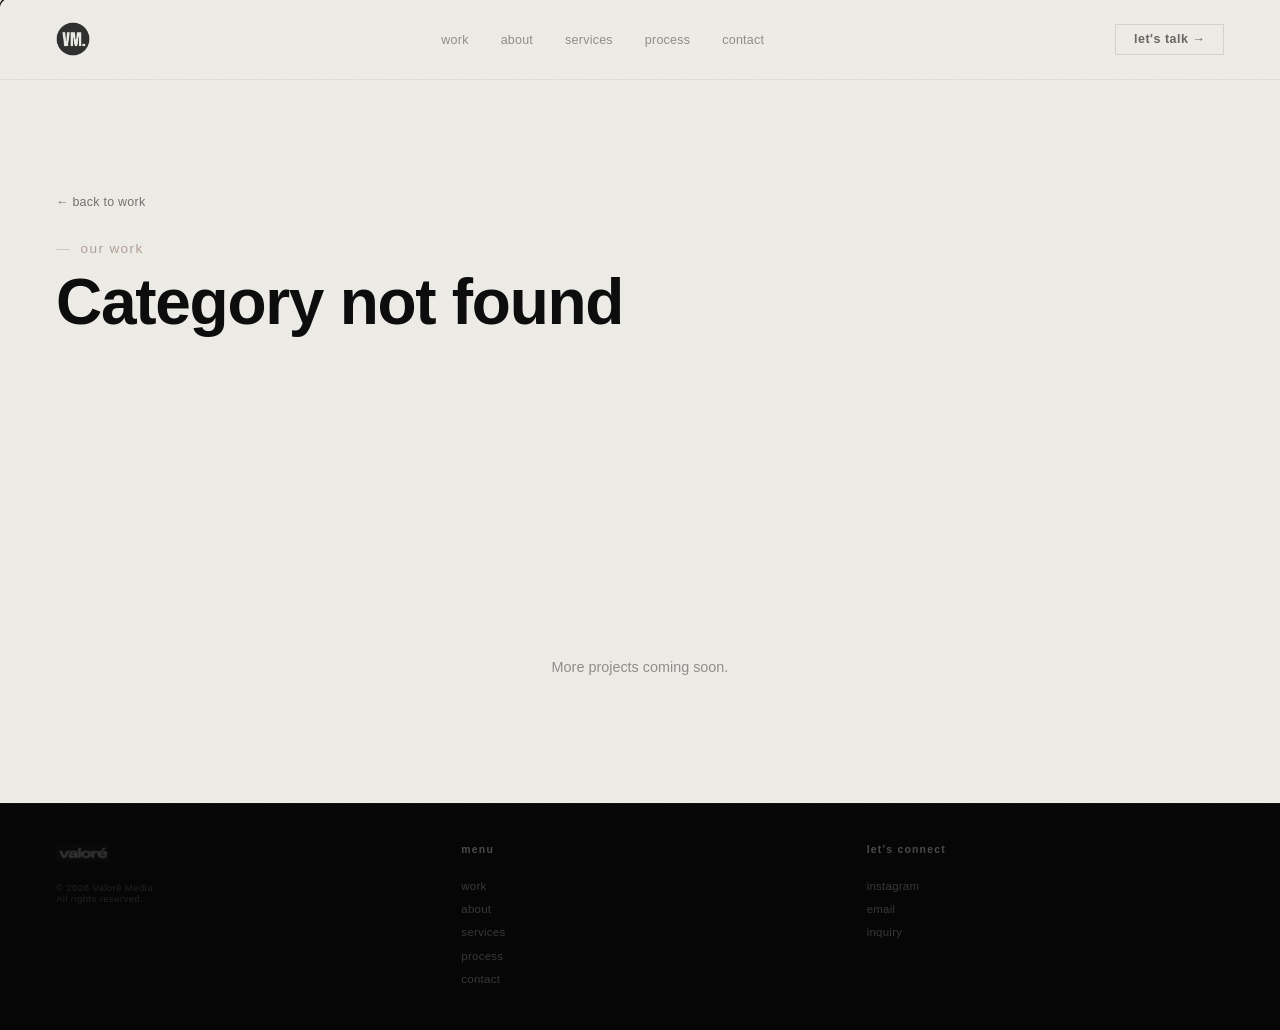
<file: category.html>
<!DOCTYPE html>
<html lang="en">
<head>
<!-- Google Tag Manager -->
<script>(function(w,d,s,l,i){w[l]=w[l]||[];w[l].push({'gtm.start':
new Date().getTime(),event:'gtm.js'});var f=d.getElementsByTagName(s)[0],
j=d.createElement(s),dl=l!='dataLayer'?'&l='+l:'';j.async=true;j.src=
'https://www.googletagmanager.com/gtm.js?id='+i+dl;f.parentNode.insertBefore(j,f);
})(window,document,'script','dataLayer','GTM-N9HH9XMN');</script>
<!-- End Google Tag Manager -->
<meta charset="UTF-8">
<meta name="viewport" content="width=device-width, initial-scale=1.0">
<title>Our Work · Valoré Media</title>
<meta name="description" content="Explore Valoré Media's portfolio by category.">
<link rel="icon" type="image/png" href="images/logo-vm-badge.png">
<link rel="apple-touch-icon" href="images/logo-vm-badge.png">
<link rel="stylesheet" href="css/styles.css">
<style>
  /* ══ CATEGORY PAGE ══ */
  .cat-hero{padding:12rem var(--pad) 4rem;background:var(--pa);}
  .cat-back{display:inline-flex;align-items:center;gap:.5rem;font-size:.78rem;letter-spacing:.02em;color:var(--bk);opacity:.55;text-decoration:none;margin-bottom:2rem;transition:opacity .2s;}
  .cat-back:hover{opacity:1;}
  .cat-eyebrow{font-size:.85rem;letter-spacing:.1em;text-transform:lowercase;color:var(--ta);font-weight:500;margin-bottom:.8rem;display:flex;align-items:center;gap:.6rem;}
  .cat-eyebrow::before{content:'—';opacity:.5;font-weight:300;}
  .cat-title{font-family:var(--P);font-weight:800;font-size:clamp(2.2rem,5vw,4rem);letter-spacing:-.02em;line-height:1.05;margin-bottom:1.2rem;}
  .cat-desc{font-size:.92rem;line-height:1.9;color:rgba(0,0,0,.5);font-weight:300;max-width:38rem;}

  .cat-grid{display:grid;grid-template-columns:repeat(3,1fr);gap:2.5rem 1.8rem;padding:2rem var(--pad) 9rem;}
  .cat-card{display:block;text-decoration:none;color:inherit;}
  .cat-card-img-wrap{position:relative;width:100%;aspect-ratio:4/5;overflow:hidden;background:#e5e0d8;margin-bottom:1rem;cursor:pointer;}
  .cat-card-img-wrap img{width:100%;height:100%;object-fit:cover;display:block;transition:transform .6s cubic-bezier(.16,1,.3,1);}
  .cat-card-img-wrap video{position:absolute;inset:0;width:100%;height:100%;object-fit:cover;opacity:0;transition:opacity .3s ease;}
  .cat-card-img-wrap video.ready{opacity:1;}
  .cat-card:hover .cat-card-img-wrap img{transform:scale(1.04);}
  .cat-card-play{position:absolute;top:50%;left:50%;transform:translate(-50%,-50%);width:42px;height:42px;
    border-radius:50%;background:rgba(13,13,13,.42);backdrop-filter:blur(3px);
    display:flex;align-items:center;justify-content:center;opacity:.88;
    transition:opacity .3s ease,transform .3s ease;pointer-events:none;z-index:2;}
  .cat-card-play svg{width:13px;height:13px;fill:rgba(237,235,230,.92);margin-left:2px;}
  .cat-card-img-wrap:hover .cat-card-play{transform:translate(-50%,-50%) scale(1.08);opacity:0;}
  .cat-card-type{font-size:.68rem;letter-spacing:.08em;text-transform:uppercase;color:var(--ta);font-weight:600;margin-bottom:.4rem;}
  .cat-card-title{font-family:var(--P);font-weight:700;font-size:1.05rem;letter-spacing:-.01em;margin-bottom:.4rem;}
  .cat-card-desc{font-size:.82rem;line-height:1.6;color:rgba(0,0,0,.5);font-weight:300;}

  .cat-empty{padding:4rem var(--pad) 8rem;text-align:center;color:rgba(0,0,0,.4);font-size:.9rem;}

  @media(max-width:1024px){ .cat-grid{grid-template-columns:repeat(2,1fr);} }
  @media(max-width:600px){
    .cat-hero{padding:9rem var(--pad) 3rem;}
    .cat-grid{grid-template-columns:1fr;gap:2.2rem;padding:1rem var(--pad) 6rem;}
  }
</style>
</head>
<body>
<!-- Google Tag Manager (noscript) -->
<noscript><iframe src="https://www.googletagmanager.com/ns.html?id=GTM-N9HH9XMN"
height="0" width="0" style="display:none;visibility:hidden"></iframe></noscript>
<!-- End Google Tag Manager (noscript) -->

<div id="cr"><span class="star">✧</span><img class="crlogo crlogo-dark" src="images/logo-vm-badge.png" alt=""><img class="crlogo crlogo-light" src="images/logo-vm-badge.png" alt=""></div>

<!-- ══ NAV ══ -->
<nav id="nav" class="vis scrolled">
  <a href="index.html" style="position:relative;display:block;"><img class="nl nl-vm nl-dark" src="images/logo-vm-badge.png" alt="valoré media"><img class="nl nl-vm nl-light" src="images/logo-vm-badge.png" alt="" aria-hidden="true"></a>
  <ul class="nls">
    <li><a href="index.html#work-a">work</a></li>
    <li><a href="index.html#about-a">about</a></li>
    <li><a href="index.html#svcs-a">services</a></li>
    <li><a href="index.html#proc-a">process</a></li>
    <li><a href="index.html#ct-a">contact</a></li>
  </ul>
  <a href="index.html#ct-a" class="nc">let's talk →</a>
  <button class="nav-burger" id="navBurger" onclick="toggleMobileNav()" aria-label="menu" aria-expanded="false">
    <span></span><span></span><span></span>
  </button>
</nav>
<div class="mobile-nav-panel" id="mobileNavPanel">
  <a href="index.html#work-a" onclick="closeMobileNav()">work</a>
  <a href="index.html#about-a" onclick="closeMobileNav()">about</a>
  <a href="index.html#svcs-a" onclick="closeMobileNav()">services</a>
  <a href="index.html#proc-a" onclick="closeMobileNav()">process</a>
  <a href="index.html#ct-a" onclick="closeMobileNav()">contact</a>
</div>
<script>
  function toggleMobileNav(){
    var panel = document.getElementById('mobileNavPanel');
    var btn = document.getElementById('navBurger');
    var isOpen = panel.classList.toggle('open');
    btn.classList.toggle('open', isOpen);
    btn.setAttribute('aria-expanded', isOpen ? 'true' : 'false');
  }
  function closeMobileNav(){
    document.getElementById('mobileNavPanel').classList.remove('open');
    document.getElementById('navBurger').classList.remove('open');
    document.getElementById('navBurger').setAttribute('aria-expanded','false');
  }
</script>

<!-- ══ CATEGORY HERO ══ -->
<div class="cat-hero">
  <a href="index.html#work-a" class="cat-back">← back to work</a>
  <p class="cat-eyebrow" id="catEyebrow">our work</p>
  <h1 class="cat-title" id="catTitle">Loading…</h1>
  <p class="cat-desc" id="catDesc"></p>
</div>

<!-- ══ PROJECT GRID ══ -->
<div class="cat-grid" id="catGrid"></div>
<div class="cat-empty" id="catEmpty" style="display:none;">More projects coming soon.</div>

<footer>
  <div><img class="ft-logo" src="images/image-01-5f636089.png" alt="valoré media"><p class="ft-copy">© 2026 Valoré Media<br>All rights reserved.</p></div>
  <div><p class="ft-col-title">menu</p><ul class="ft-col-links"><li><a href="index.html#work-a">work</a></li><li><a href="index.html#about-a">about</a></li><li><a href="index.html#svcs-a">services</a></li><li><a href="index.html#proc-a">process</a></li><li><a href="index.html#ct-a">contact</a></li></ul></div>
  <div><p class="ft-col-title">let's connect</p><ul class="ft-col-links"><li><a href="https://instagram.com/valeorduy" target="_blank">instagram</a></li><li><a href="mailto:valoremediaco@gmail.com">email</a></li><li><a href="index.html#ct-a">inquiry</a></li></ul></div>
</footer>

<script src="js/cursor.js"></script>
<script src="js/work-data.js"></script>
<script>
(function(){
  var params = new URLSearchParams(window.location.search);
  var catSlug = params.get('cat');
  var cat = getCategory(catSlug);

  if(!cat){
    document.getElementById('catTitle').textContent = 'Category not found';
    document.getElementById('catDesc').textContent = '';
    document.getElementById('catEmpty').style.display = 'block';
    return;
  }

  document.title = cat.name + ' · Valoré Media';
  document.getElementById('catTitle').textContent = cat.name;
  document.getElementById('catDesc').textContent = cat.description;

  var projects = getProjectsByCategory(catSlug);
  var grid = document.getElementById('catGrid');

  if(projects.length === 0){
    document.getElementById('catEmpty').style.display = 'block';
  } else {
    projects.forEach(function(p){
      var a = document.createElement('a');
      a.className = 'cat-card';
      a.href = 'project.html?id=' + encodeURIComponent(p.slug);
      a.innerHTML =
        '<div class="cat-card-img-wrap">' +
          (p.coverImage ? '<img src="' + p.coverImage + '" alt="' + p.title + '" loading="lazy" decoding="async">' : '') +
          (p.heroVideo ? '<video class="cat-card-vid" muted loop playsinline preload="metadata" src="' + (p.previewVideo || p.heroVideo) + '"></video><span class="cat-card-play" aria-hidden="true"><svg viewBox="0 0 24 24"><polygon points="9,7 9,17 17,12"/></svg></span>' : '') +
        '</div>' +
        '<p class="cat-card-type">' + p.type + '</p>' +
        '<h3 class="cat-card-title">' + p.title + '</h3>' +
        '<p class="cat-card-desc">' + p.description + '</p>';
      grid.appendChild(a);
    });
  }

  /* ── show a real video frame at rest, hover adds motion + sound ── */
  var noHover = window.matchMedia && window.matchMedia('(hover: none)').matches;

  // Only auto-grab a resting frame from the video when the project has no
  // explicit cover image — otherwise that auto-grabbed frame would just
  // silently replace the chosen cover the moment it's ready, which is
  // exactly the bug that made custom cover images seem to never "stick."
  grid.querySelectorAll('.cat-card-vid').forEach(function(vid){
    var wrap = vid.closest('.cat-card-img-wrap');
    var hasCover = !!wrap.querySelector('img');
    if(hasCover) return;
    vid.addEventListener('loadedmetadata', function(){
      try { vid.currentTime = Math.min(0.15, (vid.duration || 1) / 4); } catch(e){}
    }, { once: true });
    vid.addEventListener('seeked', function(){
      vid.classList.add('ready');
    }, { once: true });
  });

  function playPreview(vid){
    vid.currentTime = 0;
    vid.muted = false;
    vid.classList.add('ready');
    vid.play().catch(function(){
      vid.muted = true;
      vid.play().catch(function(){});
    });
  }
  function stopPreview(wrap, vid){
    vid.pause(); vid.muted = true;
    var hasCover = !!wrap.querySelector('img');
    if(hasCover){
      // return to showing the static cover image, not an arbitrary video frame
      vid.classList.remove('ready');
      vid.currentTime = 0;
    } else {
      try { vid.currentTime = Math.min(0.15, (vid.duration || 1) / 4); } catch(e){}
    }
  }
  if(!noHover){
    grid.addEventListener('mouseover', function(e){
      var wrap = e.target.closest && e.target.closest('.cat-card-img-wrap');
      if(!wrap || wrap._hoverTimer) return;
      var vid = wrap.querySelector('video');
      if(!vid) return;
      wrap._hoverTimer = setTimeout(function(){ wrap._hoverTimer=null; playPreview(vid); }, 120);
    }, {capture:true, passive:true});
    grid.addEventListener('mouseout', function(e){
      var wrap = e.target.closest && e.target.closest('.cat-card-img-wrap');
      if(!wrap) return;
      if(e.relatedTarget && wrap.contains(e.relatedTarget)) return;
      clearTimeout(wrap._hoverTimer); wrap._hoverTimer=null;
      var vid = wrap.querySelector('video');
      if(vid) stopPreview(wrap, vid);
    }, {capture:true, passive:true});
  }
  // Touch devices: no hover preview — tapping the card just navigates
  // straight to project.html, where the hero video autoplays (muted)
  // with a sound-toggle button. No special handling needed here.
})();
</script>
</body>
</html>
</file>
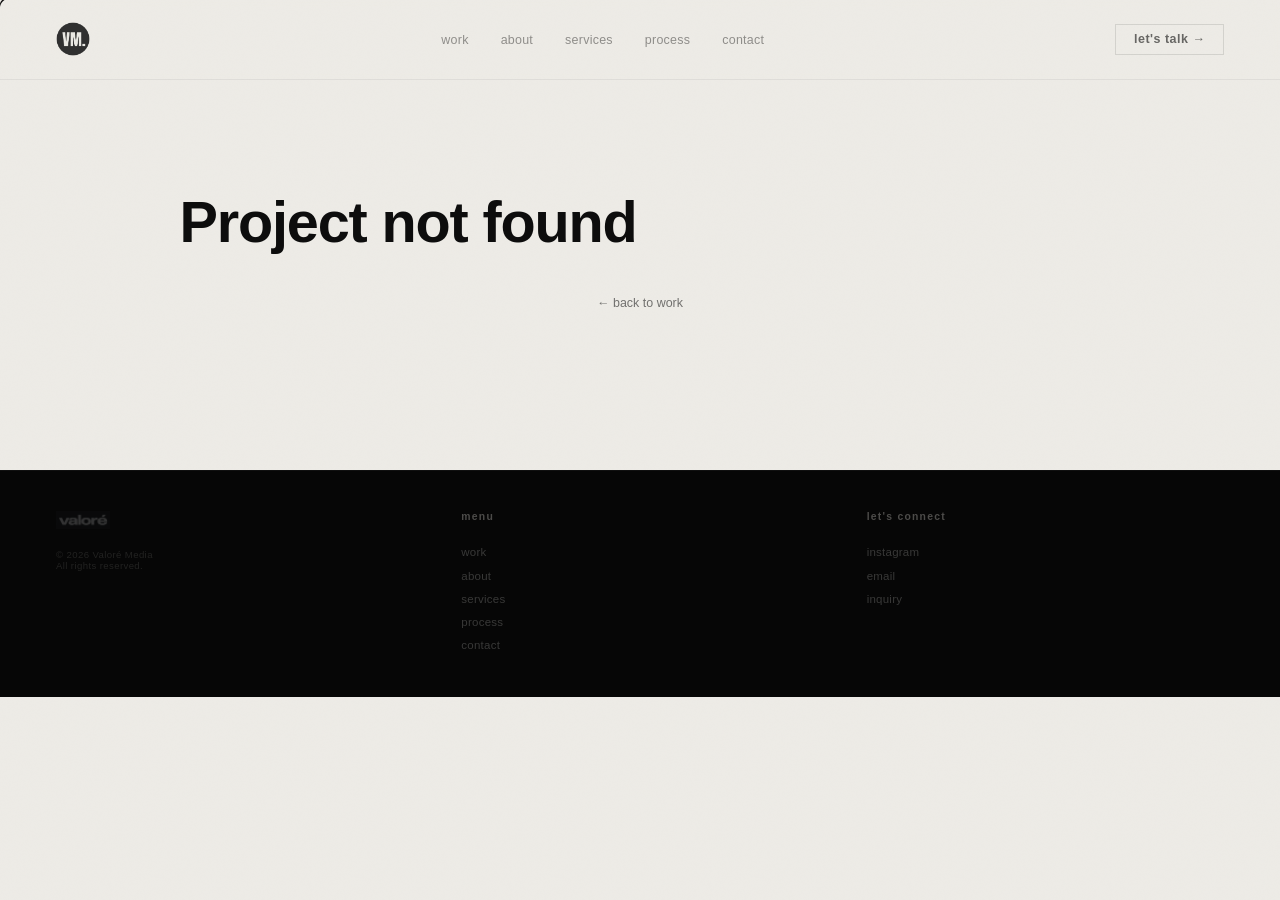
<file: project.html>
<!DOCTYPE html>
<html lang="en">
<head>
<!-- Google Tag Manager -->
<script>(function(w,d,s,l,i){w[l]=w[l]||[];w[l].push({'gtm.start':
new Date().getTime(),event:'gtm.js'});var f=d.getElementsByTagName(s)[0],
j=d.createElement(s),dl=l!='dataLayer'?'&l='+l:'';j.async=true;j.src=
'https://www.googletagmanager.com/gtm.js?id='+i+dl;f.parentNode.insertBefore(j,f);
})(window,document,'script','dataLayer','GTM-N9HH9XMN');</script>
<!-- End Google Tag Manager -->
<meta charset="UTF-8">
<meta name="viewport" content="width=device-width, initial-scale=1.0">
<title>Project · Valoré Media</title>
<link rel="icon" type="image/png" href="images/logo-vm-badge.png">
<link rel="apple-touch-icon" href="images/logo-vm-badge.png">
<link rel="stylesheet" href="css/styles.css">
<style>
  /* ══ PROJECT PAGE ══ */
  .proj-hero{padding:11rem var(--pad) 2.5rem;background:var(--pa);}
  .proj-back{display:inline-flex;align-items:center;gap:.5rem;font-size:.78rem;color:var(--bk);opacity:.55;text-decoration:none;margin-bottom:2rem;transition:opacity .2s;}
  .proj-back:hover{opacity:1;}
  .proj-type{font-size:.68rem;letter-spacing:.1em;text-transform:uppercase;color:var(--ta);font-weight:600;margin-bottom:.9rem;}
  .proj-title{font-family:var(--P);font-weight:800;font-size:clamp(2rem,4.5vw,3.6rem);letter-spacing:-.02em;line-height:1.05;margin-bottom:1.2rem;max-width:44rem;}
  .proj-desc{font-size:.95rem;line-height:1.85;color:rgba(0,0,0,.55);font-weight:300;max-width:36rem;}
  .proj-desc a{color:var(--bk);text-decoration:underline;text-underline-offset:2px;opacity:.85;transition:opacity .2s;}
  .proj-desc a:hover{opacity:1;}
  .proj-result{font-family:var(--CG);font-style:italic;font-weight:500;font-size:1.2rem;line-height:1.5;color:var(--bk);opacity:.8;margin-top:1.3rem;max-width:36rem;}
  .proj-result:empty{display:none;}

  .proj-services{padding:0 var(--pad) 3rem;display:flex;flex-wrap:wrap;gap:.6rem;}
  .proj-service-pill{font-size:.72rem;letter-spacing:.03em;color:var(--bk);border:1px solid rgba(0,0,0,.15);padding:.45rem 1rem;border-radius:2px;opacity:.75;}

  .proj-hero-wrap{width:100%;padding:5rem var(--pad) 1.5rem;background:var(--du);}
  .proj-reel-row{display:flex;gap:2rem;overflow-x:auto;padding:0 var(--pad) .5rem;scroll-snap-type:x proximity;
    justify-content:center;-webkit-overflow-scrolling:touch;}
  .proj-reel-row::-webkit-scrollbar{height:6px;}
  .proj-reel-row::-webkit-scrollbar-thumb{background:rgba(0,0,0,.15);border-radius:3px;}
  .proj-phone-item{flex-shrink:0;scroll-snap-align:center;display:flex;flex-direction:column;align-items:center;}
  .proj-phone-label{font-size:.65rem;letter-spacing:.08em;color:rgba(0,0,0,.4);margin-bottom:.8rem;text-align:center;}
  .proj-phone-credit{font-size:.5rem;letter-spacing:.04em;color:rgba(0,0,0,.28);font-style:italic;margin-top:.6rem;text-align:center;}
  .proj-phone{width:260px;max-width:70vw;background:#0a0a0a;border-radius:44px;padding:14px;
    box-shadow:0 40px 100px rgba(0,0,0,.28),0 0 0 1px rgba(0,0,0,.08);flex-shrink:0;}
  .proj-phone-notch{width:90px;height:22px;background:#0a0a0a;border-radius:0 0 16px 16px;margin:0 auto 9px;}
  .proj-hero-media{border-radius:32px;overflow:hidden;position:relative;aspect-ratio:9/16;background:#111;}
  .proj-hero-media video,.proj-hero-media img{position:absolute;inset:0;width:100%;height:100%;object-fit:contain;background:#111;}
  .proj-hero-media video{opacity:0;transition:opacity .4s ease;}
  .proj-hero-media video[poster]{opacity:1;}
  .proj-hero-media video.ready{opacity:1;}
  .proj-sound-btn{position:absolute;bottom:1rem;right:1rem;z-index:5;width:38px;height:38px;border-radius:50%;
    background:rgba(13,13,13,.55);backdrop-filter:blur(6px);border:1px solid rgba(255,255,255,.25);
    display:flex;align-items:center;justify-content:center;cursor:pointer;transition:background .2s;}
  .proj-sound-btn:hover{background:rgba(13,13,13,.8);}
  .proj-sound-btn svg{width:16px;height:16px;fill:none;stroke:#fff;stroke-width:1.6;}
  .proj-play-icon{position:absolute;top:50%;left:50%;transform:translate(-50%,-50%);z-index:4;
    width:56px;height:56px;border-radius:50%;background:rgba(13,13,13,.55);backdrop-filter:blur(6px);
    display:flex;align-items:center;justify-content:center;pointer-events:none;}
  .proj-play-icon svg{width:20px;height:20px;fill:#fff;margin-left:3px;}
  .proj-credit{text-align:left;padding:1rem var(--pad) 4rem;margin:0;font-size:.5rem;letter-spacing:.04em;color:rgba(0,0,0,.28);font-style:italic;}
  .proj-credit:empty{display:none;}

  .proj-gallery{padding:0 var(--pad) 1rem;display:grid;grid-template-columns:repeat(2,1fr);gap:1.5rem;}
  .proj-gallery.masonry{display:block;column-count:2;column-gap:1.5rem;}
  .proj-gallery.masonry .proj-gallery-item{break-inside:avoid;-webkit-column-break-inside:avoid;margin-bottom:1.5rem;}
  .proj-gallery-label{padding:0 var(--pad);margin:0 0 1.2rem;font-size:.65rem;letter-spacing:.08em;color:rgba(0,0,0,.4);line-height:1.8;}
  .proj-gallery-label:empty{display:none;}
  .proj-gallery img{width:100%;display:block;height:auto;background:#e5e0d8;}
  .proj-image-caption{font-size:.55rem;letter-spacing:.03em;color:rgba(0,0,0,.4);font-style:italic;margin-top:.5rem;line-height:1.5;}
  .proj-gallery-credit{padding:0 var(--pad) 4rem;margin:0;text-align:left;font-size:.5rem;letter-spacing:.04em;color:rgba(0,0,0,.28);font-style:italic;}
  .proj-gallery-credit:empty{display:none;}

  .proj-nav{border-top:1px solid rgba(0,0,0,.08);padding:2.5rem var(--pad);display:flex;justify-content:space-between;align-items:center;gap:1.5rem;flex-wrap:wrap;}
  .proj-nav-link{font-size:.85rem;color:var(--bk);text-decoration:none;opacity:.6;transition:opacity .2s;display:flex;flex-direction:column;gap:.3rem;}
  .proj-nav-link:hover{opacity:1;}
  .proj-nav-label{font-size:.65rem;letter-spacing:.08em;text-transform:uppercase;color:var(--ta);}
  .proj-nav-cat{font-size:.78rem;opacity:.55;text-decoration:none;color:var(--bk);}

  .proj-empty{padding:12rem var(--pad) 8rem;text-align:center;}

  @media(max-width:768px){
    .proj-hero{padding:8.5rem var(--pad) 2rem;}
    .proj-reel-row{justify-content:flex-start;gap:1.2rem;}
    .proj-phone{width:220px;}
    .proj-gallery{grid-template-columns:1fr;padding:0 var(--pad) 3rem;}
    .proj-gallery.masonry{column-count:1;}
    .proj-nav{flex-direction:column;align-items:flex-start;}
  }
</style>
</head>
<body>
<!-- Google Tag Manager (noscript) -->
<noscript><iframe src="https://www.googletagmanager.com/ns.html?id=GTM-N9HH9XMN"
height="0" width="0" style="display:none;visibility:hidden"></iframe></noscript>
<!-- End Google Tag Manager (noscript) -->

<div id="cr"><span class="star">✧</span><img class="crlogo crlogo-dark" src="images/logo-vm-badge.png" alt=""><img class="crlogo crlogo-light" src="images/logo-vm-badge.png" alt=""></div>

<!-- ══ NAV ══ -->
<nav id="nav" class="vis scrolled">
  <a href="index.html" style="position:relative;display:block;"><img class="nl nl-vm nl-dark" src="images/logo-vm-badge.png" alt="valoré media"><img class="nl nl-vm nl-light" src="images/logo-vm-badge.png" alt="" aria-hidden="true"></a>
  <ul class="nls">
    <li><a href="index.html#work-a">work</a></li>
    <li><a href="index.html#about-a">about</a></li>
    <li><a href="index.html#svcs-a">services</a></li>
    <li><a href="index.html#proc-a">process</a></li>
    <li><a href="index.html#ct-a">contact</a></li>
  </ul>
  <a href="index.html#ct-a" class="nc">let's talk →</a>
  <button class="nav-burger" id="navBurger" onclick="toggleMobileNav()" aria-label="menu" aria-expanded="false">
    <span></span><span></span><span></span>
  </button>
</nav>
<div class="mobile-nav-panel" id="mobileNavPanel">
  <a href="index.html#work-a" onclick="closeMobileNav()">work</a>
  <a href="index.html#about-a" onclick="closeMobileNav()">about</a>
  <a href="index.html#svcs-a" onclick="closeMobileNav()">services</a>
  <a href="index.html#proc-a" onclick="closeMobileNav()">process</a>
  <a href="index.html#ct-a" onclick="closeMobileNav()">contact</a>
</div>
<script>
  function toggleMobileNav(){
    var panel = document.getElementById('mobileNavPanel');
    var btn = document.getElementById('navBurger');
    var isOpen = panel.classList.toggle('open');
    btn.classList.toggle('open', isOpen);
    btn.setAttribute('aria-expanded', isOpen ? 'true' : 'false');
  }
  function closeMobileNav(){
    document.getElementById('mobileNavPanel').classList.remove('open');
    document.getElementById('navBurger').classList.remove('open');
    document.getElementById('navBurger').setAttribute('aria-expanded','false');
  }
</script>

<div id="projRoot">
  <!-- ══ PROJECT HERO TEXT ══ -->
  <div class="proj-hero">
    <a href="index.html#work-a" class="proj-back" id="backToCat">← back to work</a>
    <p class="proj-type" id="projType"></p>
    <h1 class="proj-title" id="projTitle">Loading…</h1>
    <p class="proj-desc" id="projDesc"></p>
    <p class="proj-result" id="projResult"></p>
  </div>

  <!-- ══ SERVICES ══ -->
  <div class="proj-services" id="projServices"></div>

  <!-- ══ HERO MEDIA (row of phones, one per video — lazy: only loads once opened) ══ -->
  <div class="proj-hero-wrap">
    <div class="proj-reel-row" id="projReelRow"></div>
  </div>
  <p class="proj-credit" id="reelCredit"></p>

  <!-- ══ GALLERY ══ -->
  <p class="proj-gallery-label" id="galleryLabel"></p>
  <div class="proj-gallery" id="projGallery"></div>
  <p class="proj-gallery-credit" id="galleryCredit"></p>

  <!-- ══ PREV / NEXT / BACK ══ -->
  <div class="proj-nav" id="projNav"></div>
</div>

<footer>
  <div><img class="ft-logo" src="images/image-01-5f636089.png" alt="valoré media"><p class="ft-copy">© 2026 Valoré Media<br>All rights reserved.</p></div>
  <div><p class="ft-col-title">menu</p><ul class="ft-col-links"><li><a href="index.html#work-a">work</a></li><li><a href="index.html#about-a">about</a></li><li><a href="index.html#svcs-a">services</a></li><li><a href="index.html#proc-a">process</a></li><li><a href="index.html#ct-a">contact</a></li></ul></div>
  <div><p class="ft-col-title">let's connect</p><ul class="ft-col-links"><li><a href="https://instagram.com/valeorduy" target="_blank">instagram</a></li><li><a href="mailto:valoremediaco@gmail.com">email</a></li><li><a href="index.html#ct-a">inquiry</a></li></ul></div>
</footer>

<script src="js/cursor.js"></script>
<script src="js/work-data.js"></script>
<script>
(function(){
  var params = new URLSearchParams(window.location.search);
  var slug = params.get('id');
  var project = getProject(slug);
  var root = document.getElementById('projRoot');

  if(!project){
    root.innerHTML = '<div class="proj-empty"><h1 class="proj-title">Project not found</h1><a href="index.html#work-a" class="proj-back" style="margin-top:1.5rem;display:inline-flex;">← back to work</a></div>';
    return;
  }

  var cat = getCategory(project.category);
  document.title = project.title + ' · Valoré Media';
  document.getElementById('projType').textContent = project.type;
  document.getElementById('projTitle').textContent = project.title;
  var descHtml = project.description.replace(/@(\w+)/g, function(match, handle){
    return '<a href="https://www.instagram.com/' + handle + '/" target="_blank" rel="noopener">@' + handle + '</a>';
  });
  document.getElementById('projDesc').innerHTML = descHtml;
  var resultEl = document.getElementById('projResult');
  if(project.result){ resultEl.textContent = project.result; }
  document.getElementById('backToCat').href = 'category.html?cat=' + encodeURIComponent(project.category);
  document.getElementById('backToCat').textContent = '← back to ' + (cat ? cat.name : 'work');

  // services — only render ones present on this project
  var svcWrap = document.getElementById('projServices');
  (project.services || []).forEach(function(s){
    var span = document.createElement('span');
    span.className = 'proj-service-pill';
    span.textContent = s;
    svcWrap.appendChild(span);
  });

  // Every vertical video for this project (hero video first, then any
  // supporting videos) gets its own phone frame, shown side by side in a
  // horizontally scrollable row — no clicking through required to see them all.
  var reels = [];
  if(project.heroVideo) reels.push({ src: project.heroVideo, poster: project.noVideoCover ? '' : (project.coverImage || '') });
  (project.supportingVideos || []).forEach(function(src){ reels.push({ src: src, poster: '' }); });

  var rowWrap = document.getElementById('projReelRow');

  function buildPhone(reel, index){
    var item = document.createElement('div');
    item.className = 'proj-phone-item';
    var labelText = (project.videoLabels && project.videoLabels[index]) || 'reel';
    var videoCredit = project.videoCredits && project.videoCredits[index];
    item.innerHTML =
      '<p class="proj-phone-label">' + labelText + '</p>' +
      '<div class="proj-phone">' +
        '<div class="proj-phone-notch"></div>' +
        '<div class="proj-hero-media">' +
          '<video muted loop playsinline preload="metadata"' +
            (reel.poster ? ' poster="' + reel.poster + '"' : '') +
            ' src="' + reel.src + '"></video>' +
          '<div class="proj-sound-btn" role="button" aria-label="toggle sound">' +
            '<svg class="sound-icon-on" viewBox="0 0 24 24" style="display:none;"><path d="M4 9v6h4l5 5V4L8 9H4z"/><path d="M16 8a5 5 0 010 8"/><path d="M18.5 5.5a9 9 0 010 13"/></svg>' +
            '<svg class="sound-icon-off" viewBox="0 0 24 24"><path d="M4 9v6h4l5 5V4L8 9H4z"/><line x1="16" y1="9" x2="21" y2="14"/><line x1="21" y1="9" x2="16" y2="14"/></svg>' +
          '</div>' +
          (reel.poster ? '<span class="proj-play-icon" aria-hidden="true"><svg viewBox="0 0 24 24"><polygon points="9,7 9,17 17,12"/></svg></span>' : '') +
        '</div>' +
      '</div>' +
      (videoCredit ? '<p class="proj-phone-credit">photographer: ' + videoCredit + '</p>' : '');

    var vid = item.querySelector('video');
    var soundBtn = item.querySelector('.proj-sound-btn');
    var playIcon = item.querySelector('.proj-play-icon');
    var iconOn = item.querySelector('.sound-icon-on');
    var iconOff = item.querySelector('.sound-icon-off');

    function syncIcons(){
      iconOn.style.display = vid.muted ? 'none' : 'block';
      iconOff.style.display = vid.muted ? 'block' : 'none';
    }
    syncIcons();

    if(reel.poster){
      // An explicit cover image was chosen for this phone — respect it.
      // Don't auto-seek or autoplay over it; only play once the person
      // actually clicks/taps, which is what makes a "cover" meaningful.
      vid.addEventListener('playing', function(){ vid.classList.add('ready'); });
      var media = item.querySelector('.proj-hero-media');
      media.addEventListener('click', function(e){
        if(e.target.closest('.proj-sound-btn')) return;
        if(vid.paused){
          vid.play().catch(function(){});
          if(playIcon) playIcon.style.display = 'none';
        } else {
          vid.pause();
          vid.classList.remove('ready');
          vid.currentTime = 0;
          if(playIcon) playIcon.style.display = '';
        }
      });
    } else {
      vid.addEventListener('loadedmetadata', function(){
        if(vid.paused){
          try { vid.currentTime = Math.min(0.15, (vid.duration || 1) / 4); } catch(e){}
        }
      }, { once: true });
      vid.addEventListener('seeked', function(){ vid.classList.add('ready'); }, { once: true });
      vid.addEventListener('playing', function(){ vid.classList.add('ready'); });
      vid.play().catch(function(){});
    }

    soundBtn.addEventListener('click', function(){
      // Unmuting one phone mutes the others, so only one video plays with
      // sound at a time — otherwise every clip would play over each other.
      rowWrap.querySelectorAll('video').forEach(function(v){
        if(v !== vid){ v.muted = true; }
      });
      rowWrap.querySelectorAll('.proj-sound-btn').forEach(function(btn){
        if(btn !== soundBtn){
          btn.querySelector('.sound-icon-on').style.display = 'none';
          btn.querySelector('.sound-icon-off').style.display = 'block';
        }
      });
      vid.muted = !vid.muted;
      vid.volume = 1;
      if(!vid.muted){ vid.play().catch(function(){}); }
      syncIcons();
    });

    return item;
  }

  if(reels.length > 0){
    reels.forEach(function(reel, i){ rowWrap.appendChild(buildPhone(reel, i)); });
  } else if(project.coverImage && (project.galleryImages || []).length === 0){
    var item = document.createElement('div');
    item.className = 'proj-phone-item';
    item.innerHTML =
      '<div class="proj-phone"><div class="proj-phone-notch"></div>' +
        '<div class="proj-hero-media"><img src="' + project.coverImage + '" alt="' + project.title + '" loading="lazy" decoding="async"></div>' +
      '</div>';
    rowWrap.appendChild(item);
  } else {
    document.querySelector('.proj-hero-wrap').style.display = 'none';
  }

  // gallery — lazy-loaded images only (videos now live in the phone row above)
  var galWrap = document.getElementById('projGallery');
  if(project.galleryLayout === 'masonry'){ galWrap.classList.add('masonry'); }
  var galleryImagesToShow = (project.galleryImages || []).slice();
  if(reels.length === 0 && project.coverImage && galleryImagesToShow.length > 0){
    galleryImagesToShow.unshift(project.coverImage);
  }
  galleryImagesToShow.forEach(function(src, i){
    var item = document.createElement('div');
    item.className = 'proj-gallery-item';
    var img = document.createElement('img');
    img.src = src; img.alt = project.title; img.loading = 'lazy'; img.decoding = 'async';
    item.appendChild(img);
    var caption = project.imageCaptions && project.imageCaptions[i];
    if(caption){
      var cap = document.createElement('p');
      cap.className = 'proj-image-caption';
      cap.textContent = caption;
      item.appendChild(cap);
    }
    galWrap.appendChild(item);
  });
  // no label shows unless a project explicitly sets one — most galleries are unlabeled
  if(project.galleryLabel){
    document.getElementById('galleryLabel').innerHTML = project.galleryLabel;
  }
  // skip the separate credit line if galleryLabel already spells out the credit,
  // or if per-video credits already cover this project's videos
  var creditFoldedIntoLabel = project.galleryLabel && project.credit && project.galleryLabel.indexOf(project.credit) !== -1;
  var hasPerVideoCredits = Array.isArray(project.videoCredits) && project.videoCredits.some(function(c){ return !!c; });
  if(project.credit && !creditFoldedIntoLabel && !hasPerVideoCredits){
    if((project.galleryImages || []).length > 0){
      document.getElementById('galleryCredit').textContent = 'photographer: ' + project.credit;
    } else if(reels.length > 0){
      document.getElementById('reelCredit').textContent = 'photographer: ' + project.credit;
    }
  }

  // prev / next within same category
  var siblings = getProjectsByCategory(project.category);
  var idx = siblings.findIndex(function(p){ return p.slug === project.slug; });
  var prev = siblings[(idx - 1 + siblings.length) % siblings.length];
  var next = siblings[(idx + 1) % siblings.length];
  var navWrap = document.getElementById('projNav');
  navWrap.innerHTML =
    (prev && prev.slug !== project.slug ? '<a class="proj-nav-link" href="project.html?id=' + prev.slug + '"><span class="proj-nav-label">← previous project</span>' + prev.title + '</a>' : '<span></span>') +
    '<a class="proj-nav-cat" href="category.html?cat=' + project.category + '">back to ' + (cat ? cat.name : 'category') + '</a>' +
    (next && next.slug !== project.slug ? '<a class="proj-nav-link" href="project.html?id=' + next.slug + '" style="text-align:right;align-items:flex-end;"><span class="proj-nav-label">next project →</span>' + next.title + '</a>' : '<span></span>');
})();
</script>
</body>
</html>
</file>
<file: css/styles.css>
*,*::before,*::after{margin:0;padding:0;box-sizing:border-box;}
:root{--pa:#EDEBE6;--du:#E5E0D8;--bk:#0D0D0D;--ta:#AFA095;--sl:#8FA4AE;
  --P:'Plus Jakarta Sans',sans-serif;--CG:'Cormorant Garamond',serif;--pad:3.5rem;}
html{scroll-behavior:smooth;}
body{font-family:var(--P);background:var(--pa);color:var(--bk);overflow-x:hidden;cursor:none;font-weight:300;}
body::before{content:'';position:fixed;inset:0;pointer-events:none;z-index:8000;
  background-image:url("data:image/svg+xml,%3Csvg xmlns='http://www.w3.org/2000/svg' width='200' height='200'%3E%3Cfilter id='n'%3E%3CfeTurbulence type='fractalNoise' baseFrequency='.85' numOctaves='4' stitchTiles='stitch'/%3E%3C/filter%3E%3Crect width='200' height='200' filter='url(%23n)'/%3E%3C/svg%3E");
  opacity:.012;mix-blend-mode:multiply;}

/* ══ CURSOR ══ */
#cr{position:fixed;pointer-events:none;z-index:9999;transform:translate(-50%,-50%);
  display:flex;align-items:center;justify-content:center;
  will-change:left,top;}
#cr .star{font-size:1.6rem;color:var(--bk);line-height:1;transition:opacity .2s,color .3s;user-select:none;}
body.dk #cr .star{color:var(--pa);}
#cr .crlogo{position:absolute;top:50%;left:50%;transform:translate(-50%,-50%);
  width:54px;height:54px;border-radius:50%;opacity:0;transition:opacity .25s;}
body.ch #cr .star{opacity:0;}
body.ch:not(.dk) #cr .crlogo-dark{opacity:1;}
body.ch.dk #cr .crlogo-light{opacity:1;}

/* ══ LOADER ══ */
#ld{position:fixed;inset:0;z-index:9000;display:flex;align-items:center;justify-content:center;background:var(--pa);}
#ll,#lr{display:none;}
#lc{position:relative;z-index:3;display:flex;flex-direction:column;align-items:center;gap:1.2rem;}
#li{width:180px;opacity:0;transition:opacity .5s ease;}
#lb{width:0;height:1px;background:rgba(0,0,0,.15);transition:width .6s .2s cubic-bezier(.76,0,.24,1);}
#ld{transition:opacity .4s ease;}
#ld.gone{opacity:0;pointer-events:none;transition:opacity .4s .1s ease;}

/* ══ NAV ══ */
nav{position:fixed;top:0;left:0;right:0;z-index:500;
  display:flex;justify-content:space-between;align-items:center;
  padding:1.4rem var(--pad);opacity:0;transition:opacity .5s ease;}
nav.vis{opacity:1;}
nav.scrolled{background:rgba(237,235,230,.93);backdrop-filter:blur(14px);border-bottom:1px solid rgba(0,0,0,.06);}
.nl{height:21px;display:block;transition:filter .3s;flex-shrink:0;}
.nl-vm{height:34px;width:34px;border-radius:50%;transition:opacity .3s;}
.nl-light{position:absolute;top:0;left:0;opacity:0;}
nav.inv .nl-dark{opacity:0;}
nav.inv .nl-light{opacity:1;}
nav.inv .nl-vm{filter:none;}
nav.inv .nl{filter:invert(1);}
.nls{display:flex;gap:2rem;list-style:none;}
.nls a{font-size:.78rem;letter-spacing:.02em;color:var(--bk);text-decoration:none;opacity:.42;transition:opacity .2s,color .3s;font-weight:400;}
.nls a:hover{opacity:1;}
.nls a.on{opacity:1;}
nav.inv .nls a{color:var(--pa);}
.nc{font-size:.78rem;letter-spacing:.04em;color:var(--bk);text-decoration:none;
  padding:.45rem 1.1rem;border:1px solid rgba(0,0,0,.18);opacity:.6;transition:all .25s;font-weight:600;}
.nc:hover{opacity:1;background:var(--bk);color:var(--pa);}
nav.inv .nc{color:var(--pa);border-color:rgba(255,255,255,.25);}

/* mobile hamburger menu — hidden on desktop */
.nav-burger{display:none;}

/* ══ HERO — split layout with Vale's photo ══ */
.hero{height:100vh;min-height:640px;background:var(--pa);display:grid;grid-template-columns:55% 45%;overflow:hidden;}
.hero-banner{display:block;position:relative;height:auto;min-height:0;overflow:hidden;}
.hero-banner img{width:100%;height:auto;max-height:88vh;object-fit:cover;object-position:center 20%;display:block;opacity:0;transition:opacity 1s .2s ease;}
.hero-banner img.in{opacity:1;}
.hero-l{display:flex;flex-direction:column;justify-content:flex-end;padding:0 var(--pad) 4rem var(--pad);position:relative;}
.h-eyebrow{font-size:.72rem;letter-spacing:.14em;text-transform:lowercase;color:var(--ta);font-weight:500;
  margin-bottom:1.6rem;display:flex;align-items:center;gap:.7rem;
  opacity:0;transition:opacity .8s .1s ease;}
.h-eyebrow::before{content:'—';opacity:.5;font-weight:300;}
.h-eyebrow.in{opacity:.85;}
.htype{font-family:var(--P);font-weight:800;font-size:clamp(4.5rem,10vw,10rem);
  line-height:.88;letter-spacing:-.025em;color:var(--bk);}
.htype .hl{overflow:hidden;display:block;}
.htype .hl span{display:block;transform:translateY(100%);transition:transform 1.1s cubic-bezier(.16,1,.3,1);}
.htype .hl.m2 span{transition-delay:.1s;}
.htype .acc{font-family:var(--CG);font-style:italic;font-weight:300;color:var(--ta);}
.htype.in .hl span{transform:translateY(0);}
.h-sub{margin-top:2rem;opacity:0;transition:opacity .8s .5s ease;}
.h-sub.in{opacity:1;}
.h-tag{font-family:var(--CG);font-style:italic;font-weight:300;font-size:clamp(1rem,1.5vw,1.35rem);color:var(--bk);opacity:.42;}
.h-loc{font-size:.72rem;letter-spacing:.05em;color:rgba(0,0,0,.28);margin-top:.4rem;font-weight:300;}
.h-scroll{position:absolute;left:var(--pad);bottom:3.5rem;display:flex;align-items:center;gap:.6rem;
  font-size:.68rem;letter-spacing:.08em;text-transform:lowercase;color:rgba(0,0,0,.25);font-weight:400;
  opacity:0;transition:opacity .8s .8s ease;}
.h-scroll svg{width:14px;height:14px;stroke:rgba(0,0,0,.3);fill:none;stroke-width:1.5;stroke-linecap:round;}
.h-scroll.in{opacity:1;}
/* right panel — Vale's photo */
.hero-r{position:relative;overflow:hidden;background:var(--du);display:flex;align-items:flex-end;justify-content:center;}
.hero-r img{
  width:100%;height:100%;object-fit:cover;object-position:center 15%;display:block;
  opacity:0;transition:opacity 1s .6s ease;
}
.hero-r img.in{opacity:1;transform:translateY(0);}

/* ══ TICKER ══ */
.tick{background:var(--bk);overflow:hidden;padding:.75rem 0;}
.tt{display:flex;animation:tk 30s linear infinite;white-space:nowrap;}
.ti{font-size:.7rem;letter-spacing:.15em;text-transform:lowercase;padding:0 2.8rem;color:rgba(237,235,230,.5);font-weight:400;}
.td{color:var(--ta);opacity:.55;font-size:.5rem;vertical-align:middle;}
@keyframes tk{to{transform:translateX(-50%);}}

/* ══ STATEMENT ══ */
.stmt{background:var(--pa);display:grid;grid-template-columns:1fr 1fr;min-height:0;border-bottom:1px solid rgba(0,0,0,.07);}
.stmt-img{overflow:hidden;position:relative;}
.stmt-img img{width:100%;height:100%;object-fit:cover;object-position:center;display:block;transition:transform .65s cubic-bezier(.16,1,.3,1);}
.stmt-img:hover img{transform:scale(1.03);}
.stmt-r{padding:5vh var(--pad) 5vh 4rem;display:flex;flex-direction:column;justify-content:center;}
.stmt-h{font-family:var(--P);font-weight:800;font-size:clamp(2rem,3.8vw,3.5rem);line-height:1.1;letter-spacing:-.02em;max-width:460px;margin-bottom:4.5rem;}
.stmt-h .lt{font-weight:300;font-family:var(--CG);font-style:italic;color:var(--ta);}
.stmt-r{padding-top:.5rem;}
.stmt-body{font-size:.92rem;line-height:2.1;color:rgba(0,0,0,.5);font-weight:300;max-width:360px;margin-bottom:2rem;}
.stmt-cta{display:inline-flex;align-items:center;gap:.6rem;font-size:.78rem;letter-spacing:.04em;font-weight:600;
  color:var(--bk);text-decoration:none;border-bottom:1px solid rgba(0,0,0,.2);padding-bottom:2px;transition:gap .3s;}
.stmt-cta:hover{gap:1.1rem;}
.stmt-sub{font-size:.72rem;letter-spacing:.1em;text-transform:lowercase;opacity:.28;margin-top:2.5rem;line-height:2.2;font-weight:400;}

/* ══ SERVICES MARQUEE ══ */
.svc{background:var(--du);overflow:hidden;padding:4rem 0;}
.sr{overflow:hidden;}
.sr+.sr{margin-top:.7rem;}
.st{display:flex;white-space:nowrap;}
.st.fw{animation:sf 26s linear infinite;}
.st.rv{animation:sr2 30s linear infinite;}
.st:hover{animation-play-state:paused;}
.sw{font-family:var(--P);font-weight:800;font-size:clamp(2.8rem,5vw,5.5rem);letter-spacing:-.02em;color:rgba(13,13,13,.07);padding:0 1.2rem;transition:color .3s;}
.sw:hover{color:rgba(13,13,13,.6);}
.ss{color:var(--ta);font-family:var(--CG);font-style:italic;font-size:1.6rem;padding:0 .3rem;opacity:.4;}
@keyframes sf{to{transform:translateX(-50%);}}
@keyframes sr2{from{transform:translateX(-50%);}to{transform:translateX(0);}}

/* ══ SERVICES ══ */
.svcs{padding:8vh var(--pad);background:var(--pa);}
.pg-hero{padding:16vh var(--pad) 2vh;background:var(--pa);}
.section-head{display:grid;grid-template-columns:1fr 2fr;gap:4rem;margin-bottom:3vh;align-items:end;}
.s-ey{font-size:.85rem;letter-spacing:.1em;text-transform:lowercase;color:var(--ta);font-weight:500;margin-bottom:.7rem;display:flex;align-items:center;gap:.6rem;}
.s-ey::before{content:'—';opacity:.5;font-weight:300;}
.s-hh{font-family:var(--P);font-weight:800;font-size:clamp(2rem,3.5vw,3rem);letter-spacing:-.02em;}
.s-hh .acc{font-family:var(--CG);font-style:italic;font-weight:300;color:var(--ta);}
.s-intro{font-size:.9rem;line-height:2.1;color:rgba(0,0,0,.5);font-weight:300;}
.s-pills{display:flex;flex-wrap:wrap;gap:.5rem;margin-top:1.5rem;}
.s-pill{font-size:.68rem;letter-spacing:.04em;padding:.35rem .9rem;border:1px solid rgba(0,0,0,.12);color:rgba(0,0,0,.5);font-weight:400;transition:all .25s;cursor:default;}
@media (hover: hover) and (pointer: fine) {
  .s-pill:hover{background:var(--bk);color:var(--pa);border-color:var(--bk);}
}
.svcs-grid{border-top:1px solid rgba(0,0,0,.08);}
.scard{
  border-bottom:1px solid rgba(0,0,0,.08);
  overflow:hidden;
  transition:background .25s;
}
.scard:last-child{border-bottom:none;}
@media (hover: hover) and (pointer: fine) {
  .scard:hover{background:var(--du);}
}
.scard-header{
  display:flex;align-items:center;justify-content:space-between;
  padding:1.6rem 2rem;cursor:none;
}
.scard-left{display:flex;align-items:center;gap:1.2rem;}
.scard-ico{font-size:1rem;opacity:.45;flex-shrink:0;}
.scard-title{font-family:var(--P);font-weight:700;font-size:1rem;letter-spacing:-.01em;text-transform:lowercase;}
.scard-arrow{
  font-size:.75rem;color:var(--ta);opacity:.5;
  transition:transform .35s cubic-bezier(.16,1,.3,1);
  flex-shrink:0;
}
@media (hover: hover) and (pointer: fine) {
  .scard:hover .scard-arrow{transform:rotate(180deg);opacity:1;}
}
.scard.open .scard-arrow{transform:rotate(180deg);opacity:1;}
.scard-body-wrap{
  max-height:0;overflow:hidden;
  transition:max-height .45s cubic-bezier(.16,1,.3,1),padding .35s ease;
  padding:0 2rem;
}
@media (hover: hover) and (pointer: fine) {
  .scard:hover .scard-body-wrap{max-height:300px;padding:0 2rem 1.8rem;}
}
.scard.open .scard-body-wrap{max-height:300px;padding:0 2rem 1.8rem;}
.scard-body{font-size:.82rem;line-height:2;color:rgba(0,0,0,.48);font-weight:300;margin-bottom:1rem;}
.scard-list{list-style:none;}
.scard-list li{font-size:.75rem;line-height:2.5;color:rgba(0,0,0,.35);display:flex;align-items:center;gap:.6rem;font-weight:300;}
.scard-list li::before{content:'';width:3px;height:3px;border-radius:50%;background:var(--ta);flex-shrink:0;}

/* ══ PROCESS ══ */
.proc{padding:5vh var(--pad) 8vh;background:var(--du);}
.proc-h-line1{white-space:nowrap;}
@media(max-width:480px){.proc-h{font-size:clamp(1.35rem,6.8vw,3rem);}}
.proc-steps{border-top:1px solid rgba(0,0,0,.08);margin-top:.3vh;}
.pstep{border-bottom:1px solid rgba(0,0,0,.08);overflow:hidden;transition:background .25s;}
.pstep:last-child{border-bottom:none;}
@media (hover: hover) and (pointer: fine) {
  .pstep:hover{background:rgba(0,0,0,.02);}
}
.pstep-header{
  display:flex;align-items:center;justify-content:space-between;
  padding:1.6rem 0;cursor:none;
}
.pstep-left{display:flex;align-items:center;gap:1.5rem;}
.pnum{font-family:var(--P);font-weight:800;font-size:1.8rem;color:rgba(0,0,0,.08);letter-spacing:-.03em;line-height:1;flex-shrink:0;}
.pname{font-family:var(--P);font-weight:700;font-size:1.05rem;letter-spacing:-.01em;text-transform:lowercase;}
.pstep-arrow{font-size:.75rem;color:var(--ta);opacity:.5;transition:transform .35s cubic-bezier(.16,1,.3,1);flex-shrink:0;}
@media (hover: hover) and (pointer: fine) {
  .pstep:hover .pstep-arrow{transform:rotate(180deg);opacity:1;}
}
.pstep.open .pstep-arrow{transform:rotate(180deg);opacity:1;}
.pbody-wrap{
  max-height:0;overflow:hidden;
  transition:max-height .45s cubic-bezier(.16,1,.3,1),padding .35s ease;
  padding:0 0;padding-left:3.8rem;
}
@media (hover: hover) and (pointer: fine) {
  .pstep:hover .pbody-wrap{max-height:200px;padding:0 0 1.8rem;padding-left:3.8rem;}
}
.pstep.open .pbody-wrap{max-height:200px;padding:0 0 1.8rem;padding-left:3.8rem;}
.pstep.open .pstep-arrow{transform:rotate(180deg);opacity:1;}
.pstep.open .pbody-wrap{max-height:200px;padding:0 0 1.8rem;padding-left:3.8rem;}
.pbody{font-size:.84rem;line-height:2;color:rgba(0,0,0,.46);font-weight:300;max-width:500px;}

/* ══ WORK ══ */
.work{padding:8vh 0;background:var(--bk);}
/* dark work section overrides */
.work .work-ht{color:var(--pa);}
.work .work-desc{color:rgba(237,235,230,.55);}
.work .wstage{border-top:1px solid rgba(255,255,255,.08);border-bottom:1px solid rgba(255,255,255,.08);}
.work .iside{border-right:1px solid rgba(255,255,255,.08);}
.work .itab{border-bottom:1px solid rgba(255,255,255,.08);}
.work .itab:first-child{border-top:1px solid rgba(255,255,255,.08);}
.work .itn{color:rgba(237,235,230,.35);}
.work .itab.on .itn{color:var(--pa);}
.work .itab:hover:not(.on) .itn{color:rgba(237,235,230,.65);}
.work .iview{color:var(--pa);opacity:.55;border-bottom-color:rgba(255,255,255,.2);}
.work .iview:hover{opacity:1;}
.work .pside-r-h{color:var(--pa);}
.work .pside-r-body{color:rgba(237,235,230,.55);}
.work .pside-r-cta{color:var(--pa);border-bottom-color:rgba(255,255,255,.25);}
.work .pf2{border:1px solid rgba(255,255,255,.14);}
.work-h-row{display:grid;grid-template-columns:1fr 1fr;gap:4rem;padding:0 var(--pad);margin-bottom:3vh;align-items:end;}
.work-ht{font-family:var(--P);font-weight:800;font-size:clamp(2rem,3.5vw,3rem);letter-spacing:-.02em;}
.work-ht .acc{font-family:var(--CG);font-style:italic;font-weight:300;color:var(--ta);}
.work-desc{font-size:.9rem;line-height:2.1;color:rgba(0,0,0,.48);font-weight:300;padding-top:.5rem;max-width:380px;}

/* industry stage */
.wstage{display:grid;grid-template-columns:200px 1fr;border-top:1px solid rgba(0,0,0,.06);border-bottom:1px solid rgba(0,0,0,.06);}
.iside{padding:3rem var(--pad) 3rem 3rem;border-right:1px solid rgba(0,0,0,.06);display:flex;flex-direction:column;justify-content:space-between;min-height:480px;}
.ilbl{font-size:.85rem;letter-spacing:.1em;text-transform:lowercase;color:var(--ta);opacity:.8;margin-bottom:1.5rem;font-weight:500;display:flex;align-items:center;gap:.5rem;}
.ilbl::before{content:'—';opacity:.4;}
.itabs{flex:1;}
.itab{padding:1rem 0;border-bottom:1px solid rgba(0,0,0,.06);cursor:none;display:flex;align-items:center;justify-content:space-between;transition:padding-left .3s cubic-bezier(.16,1,.3,1);}
.itab:first-child{border-top:1px solid rgba(0,0,0,.06);}
.itab:hover{padding-left:.4rem;}
.itab.on{padding-left:.8rem;}
.itn{font-family:var(--P);font-weight:600;font-size:.9rem;letter-spacing:-.005em;color:rgba(0,0,0,.28);transition:color .25s;text-transform:lowercase;}
.itab.on .itn{color:var(--bk);font-weight:700;font-size:.95rem;}
.itab:hover:not(.on) .itn{color:rgba(0,0,0,.55);}
.ita{opacity:0;color:var(--ta);font-size:.7rem;transform:translateX(-4px);transition:all .25s;}
.itab.on .ita{opacity:1;transform:none;}
.iview{display:inline-flex;align-items:center;gap:.5rem;font-size:.7rem;letter-spacing:.05em;font-weight:600;
  color:var(--bk);opacity:.4;border:none;border-bottom:1px solid rgba(0,0,0,.12);padding-bottom:1px;
  transition:opacity .2s,gap .3s;cursor:none;background:none;font-family:var(--P);padding-left:0;}
.iview:hover{opacity:.9;gap:.8rem;}

/* phone — ONE video, no scroll */
.pside{display:grid;grid-template-columns:auto 1fr;gap:4rem;align-items:center;padding:3rem var(--pad);}
.ph-wrap{position:relative;}
.pf2{width:195px;background:#0D0D0D;border-radius:36px;padding:11px;
  box-shadow:0 30px 80px rgba(0,0,0,.22),0 0 0 1px rgba(0,0,0,.06);
  animation:pfl 5s ease-in-out infinite;}
@keyframes pfl{0%,100%{transform:translateY(0);}50%{transform:translateY(-9px);}}
.pnt{width:60px;height:18px;background:#0D0D0D;border-radius:0 0 13px 13px;margin:0 auto 7px;}
.pscr{border-radius:26px;overflow:hidden;height:400px;position:relative;background:#111;}

/* ══ centered work stage: 2 tabs · phone · 2 tabs ══ */
.wstage2{display:grid;grid-template-columns:1fr auto 1fr;gap:4rem;align-items:center;
  padding:4rem var(--pad);border-top:1px solid rgba(255,255,255,.08);max-width:1200px;margin:0 auto;}
.itabs-side .ilbl{margin-bottom:2rem;}
.itabs-side .itab{padding:1.4rem 0;border-bottom:1px solid rgba(255,255,255,.08);}
.itabs-side .itab:first-of-type{border-top:1px solid rgba(255,255,255,.08);}
.itabs-side .itn{font-size:1.15rem;}
.itabs-side .itab.on .itn{font-size:1.22rem;}
.itabs-side-l{text-align:left;}
.itabs-side-r{text-align:left;}
.wstage2 .pf2{width:280px;}
.wstage2 .pscr{height:575px;}
.wstage-below{display:flex;justify-content:center;gap:3rem;align-items:center;padding:0 var(--pad) 2rem;flex-wrap:wrap;}

/* ══ WORK CARDS — new category grid ══ */
.work-cards{display:grid;grid-template-columns:repeat(4,1fr);gap:1.5rem;padding:0 var(--pad);margin-top:1vh;}
.wcard{position:relative;display:block;text-decoration:none;color:inherit;overflow:hidden;border-radius:2px;background:#111;}
.wcard-media{position:relative;width:100%;aspect-ratio:3/4;overflow:hidden;}
.wcard-cover,.wcard-video{position:absolute;inset:0;width:100%;height:100%;object-fit:cover;}
.wcard-video{opacity:0;transition:opacity .5s ease;}
.wcard-video.in{opacity:1;}
.wcard-shade{position:absolute;inset:0;background:linear-gradient(to top,rgba(0,0,0,.75) 0%,rgba(0,0,0,.15) 45%,rgba(0,0,0,0) 70%);transition:opacity .35s ease;}
.wcard:hover .wcard-media img.wcard-cover{transform:scale(1.035);}
.wcard-media img.wcard-cover{transition:transform .7s cubic-bezier(.16,1,.3,1);}
.wcard-info{position:absolute;left:0;right:0;bottom:0;padding:1.4rem 1.5rem 1.6rem;color:var(--pa);}
.wcard-title-row{display:flex;align-items:center;justify-content:space-between;gap:.6rem;}
.wcard-title{font-family:var(--P);font-weight:700;font-size:1.05rem;letter-spacing:-.01em;}
.wcard-arrow{font-size:.9rem;opacity:.6;transition:transform .35s ease,opacity .35s ease;}
.wcard:hover .wcard-arrow{transform:translateX(4px);opacity:1;}
.wcard-drop{max-height:0;opacity:0;overflow:hidden;transition:max-height .45s cubic-bezier(.16,1,.3,1),opacity .35s ease,margin-top .45s ease;}
.wcard:hover .wcard-drop{max-height:160px;opacity:1;margin-top:.8rem;}
.wcard-desc{font-size:.78rem;line-height:1.65;color:rgba(237,235,230,.78);font-weight:300;}
.wcard-explore{display:inline-block;margin-top:.7rem;font-size:.72rem;letter-spacing:.04em;font-weight:600;color:var(--pa);opacity:.85;}

@media(max-width:1024px){
  .work-cards{grid-template-columns:repeat(2,1fr);}
}
@media(max-width:600px){
  .work-cards{grid-template-columns:1fr;gap:1.1rem;}
  .wcard-media{aspect-ratio:4/3;}
  .wcard-drop{max-height:none;opacity:1;margin-top:.7rem;}
}
/* single video in phone */
#phoneVid{width:100%;height:100%;object-fit:cover;}
.pui2{position:absolute;top:0;left:0;right:0;padding:.5rem .8rem;display:flex;justify-content:space-between;align-items:center;background:linear-gradient(to bottom,rgba(0,0,0,.55),transparent);z-index:3;}
.pul{font-family:var(--P);font-weight:800;font-size:.62rem;color:rgba(237,235,230,.65);letter-spacing:.06em;}
.pud{display:flex;gap:2px;}
.pdd{width:2px;height:2px;border-radius:50%;background:rgba(237,235,230,.3);}
.ph-ind-label{position:absolute;bottom:1rem;left:50%;transform:translateX(-50%);
  font-size:.55rem;letter-spacing:.18em;text-transform:lowercase;
  color:rgba(237,235,230,.55);font-weight:500;
  background:rgba(0,0,0,.3);padding:.25rem .65rem;border-radius:20px;
  backdrop-filter:blur(4px);white-space:nowrap;z-index:3;}
.pside-r{}
.pside-r-ey{font-size:.72rem;letter-spacing:.1em;text-transform:lowercase;color:var(--ta);font-weight:500;margin-bottom:1rem;display:flex;align-items:center;gap:.6rem;}
.pside-r-ey::before{content:'—';opacity:.4;}
.pside-r-h{font-family:var(--P);font-weight:800;font-size:clamp(1.8rem,2.8vw,2.5rem);letter-spacing:-.02em;line-height:1.15;margin-bottom:1.2rem;}
.pside-r-h .acc{font-family:var(--CG);font-style:italic;font-weight:300;color:var(--ta);font-size:.6em;display:block;margin-bottom:.2rem;}
.pside-r-body{font-size:.88rem;line-height:2.1;color:rgba(0,0,0,.48);font-weight:300;margin-bottom:2rem;}
.pside-r-cta{display:inline-flex;align-items:center;gap:.5rem;font-size:.75rem;letter-spacing:.05em;font-weight:600;
  color:var(--bk);background:none;border:none;border-bottom:1px solid rgba(0,0,0,.18);padding-bottom:2px;
  transition:gap .3s;cursor:none;font-family:var(--P);}
.pside-r-cta:hover{gap:.9rem;}

/* video grid */
.vgrid{padding:3rem var(--pad) 0;}
.vrow{display:grid;gap:1.2rem;margin-bottom:1.2rem;}
.vr4{grid-template-columns:repeat(4,1fr);}
.vr3{grid-template-columns:1.2fr 1fr 1fr;}
.vr2{grid-template-columns:1fr 1fr;}
.vc{position:relative;}
.vc.up{margin-top:-3.5rem;}
.vc.dn{margin-top:3.5rem;}
.vw{position:relative;overflow:hidden;border-radius:2px;background:#1a1a1a;}
.vw.pi{background:var(--du);}
.vw video,.vw img{width:100%;display:block;aspect-ratio:9/16;object-fit:cover;transition:transform .65s cubic-bezier(.16,1,.3,1);}
.vw img{aspect-ratio:3/4;}
.vw:hover video,.vw:hover img{transform:scale(1.04);}
.vsnd{position:absolute;bottom:.7rem;right:.7rem;width:30px;height:30px;border-radius:50%;
  background:rgba(13,13,13,.4);border:1px solid rgba(237,235,230,.25);
  display:flex;align-items:center;justify-content:center;cursor:none;
  opacity:0;transition:opacity .3s;z-index:4;}
.vw:hover .vsnd{opacity:1;}
.vsnd svg{width:12px;height:12px;stroke:rgba(237,235,230,.85);fill:none;stroke-width:1.5;stroke-linecap:round;}
.vm{margin-top:.7rem;display:flex;justify-content:space-between;align-items:baseline;gap:.5rem;}
.vc2{font-size:.65rem;letter-spacing:.07em;text-transform:lowercase;color:var(--ta);opacity:.8;flex-shrink:0;font-weight:500;}
.vt{font-size:.82rem;font-weight:300;opacity:.45;text-transform:lowercase;text-align:right;}

/* ══ OVERLAY ══ */
#ind-overlay{
  position:fixed;inset:0;z-index:800;background:var(--pa);
  transform:translateY(100%);
  transition:transform .75s cubic-bezier(.16,1,.3,1);
  overflow-y:auto;overflow-x:hidden;
}
#ind-overlay.open{transform:translateY(0);}
.ov-nav{
  position:sticky;top:0;
  background:rgba(237,235,230,.96);
  backdrop-filter:blur(16px);
  border-bottom:1px solid rgba(0,0,0,.09);
  display:flex;justify-content:space-between;align-items:center;
  padding:1.2rem var(--pad) 1.2rem 11rem;z-index:10;
}
.ov-back{
  display:none;
  position:fixed;top:1.2rem;left:1.2rem;z-index:950;
  align-items:center;gap:.55rem;
  font-size:.8rem;letter-spacing:.04em;font-weight:700;
  color:var(--pa);background:var(--bk);
  border:1.5px solid var(--bk);border-radius:2px;
  padding:.55rem 1.3rem;
  cursor:none;transition:background .25s,color .25s;font-family:var(--P);
  text-transform:lowercase;
  box-shadow:0 2px 14px rgba(0,0,0,.18);
}
body.ov-open .ov-back{display:inline-flex;}
.ov-back:hover{background:transparent;color:var(--bk);}
@media(max-width:768px){.ov-back{top:.9rem;left:.9rem;padding:.45rem 1rem;font-size:.72rem;}}
.ov-back svg{width:14px;height:14px;stroke:currentColor;fill:none;stroke-width:2;stroke-linecap:round;}
.ov-title{font-family:var(--P);font-weight:800;font-size:1.1rem;letter-spacing:-.01em;text-transform:lowercase;}
.ov-logo{height:18px;}
.ov-body{padding:3rem var(--pad) 6rem;}

/* ══ STATS ══ */
.stats{background:var(--bk);color:var(--pa);padding:8vh var(--pad);}
.stey{font-size:.72rem;letter-spacing:.1em;text-transform:lowercase;color:var(--sl);opacity:.65;margin-bottom:3rem;display:flex;align-items:center;gap:.6rem;font-weight:500;}
.stey::before{content:'—';opacity:.4;}
.stgrid{display:grid;grid-template-columns:repeat(3,1fr);border-top:1px solid rgba(255,255,255,.07);}
.stgrid4{grid-template-columns:repeat(4,1fr);}
@media(max-width:900px){.stgrid4{grid-template-columns:repeat(2,1fr);}}
.sti{padding:2.5rem 3rem 2.5rem 0;border-right:1px solid rgba(255,255,255,.07);}
.sti:last-child{border:none;}
.stn{font-family:var(--P);font-weight:800;font-size:clamp(2.5rem,5vw,4.5rem);letter-spacing:-.025em;line-height:1;color:var(--pa);}
.stn.stn-word{font-size:clamp(1.6rem,2.8vw,2.4rem);letter-spacing:-.01em;}
.stfr{font-size:.5em;opacity:.28;}
.star{font-size:.48em;color:var(--ta);margin:0 .2rem;}
.stl{font-size:.72rem;letter-spacing:.05em;text-transform:lowercase;color:rgba(237,235,230,.32);margin-top:.6rem;line-height:1.9;font-weight:400;}
.stdet{font-size:.82rem;color:rgba(237,235,230,.2);margin-top:.35rem;font-weight:300;font-family:var(--CG);font-style:italic;}
.stglobe{width:clamp(2.5rem,5vw,4.5rem);height:clamp(2.5rem,5vw,4.5rem);color:rgba(237,235,230,.55);}
.stglobe svg{width:100%;height:100%;display:block;}

/* ══ TESTIMONIALS ══ */
.testi{padding:8vh var(--pad);background:var(--pa);}
.tey{font-size:.72rem;letter-spacing:.1em;text-transform:lowercase;color:var(--ta);opacity:.75;margin-bottom:5vh;display:flex;align-items:center;gap:.6rem;font-weight:500;}
.tey::before{content:'—';opacity:.5;}
.tgrid{display:grid;grid-template-columns:2fr 1fr 1fr;gap:1.5rem;}
.tc{padding:2.8rem;background:var(--du);border-radius:2px;}
.tmark{font-size:2.5rem;color:var(--ta);opacity:.2;font-family:var(--CG);line-height:.5;display:block;margin-bottom:.9rem;}
.tq{font-family:var(--CG);font-style:italic;font-weight:300;font-size:clamp(1rem,1.7vw,1.4rem);line-height:1.65;color:var(--bk);margin-bottom:1.5rem;}
.tat{font-size:.68rem;letter-spacing:.06em;text-transform:lowercase;color:rgba(0,0,0,.3);font-weight:400;}

/* ══ BRANDS ══ */
.brnds{padding:6vh 0;background:var(--pa);border-top:1px solid rgba(0,0,0,.06);overflow:hidden;}
.brey{padding:0 var(--pad);font-size:.72rem;letter-spacing:.08em;text-transform:lowercase;opacity:.28;margin-bottom:3vh;font-weight:400;}
.btk{display:flex;align-items:center;gap:4rem;animation:btkA 22s linear infinite;white-space:nowrap;padding:0 2rem;}
.btk:hover{animation-play-state:paused;}
@keyframes btkA{to{transform:translateX(-50%);}}
.blo{display:inline-flex;flex-direction:column;align-items:center;gap:.25rem;flex-shrink:0;opacity:.28;transition:opacity .3s;cursor:default;}
.blo:hover{opacity:.9;}
.bln{font-family:var(--CG);font-style:italic;font-weight:300;font-size:clamp(.9rem,1.2vw,1.05rem);color:var(--bk);white-space:nowrap;}
.bls{font-size:.55rem;letter-spacing:.1em;text-transform:lowercase;color:rgba(0,0,0,.3);font-weight:400;}
.bdv{width:1px;height:24px;background:rgba(0,0,0,.09);flex-shrink:0;}

/* ══ ABOUT ══ */
.about{padding:8vh var(--pad);background:var(--du);}
.about-inner{display:grid;grid-template-columns:1fr 1fr;gap:7rem;align-items:start;}
.about-photo{margin:1.8rem 0 2rem;max-width:340px;overflow:hidden;}
.backstage-caption{position:absolute;bottom:1.5rem;left:var(--pad);color:var(--pa);font-family:var(--CG);font-style:italic;font-size:clamp(.95rem,1.6vw,1.3rem);text-shadow:0 2px 12px rgba(0,0,0,.45);margin:0;}
.about-photo img{width:100%;display:block;transition:transform .65s cubic-bezier(.16,1,.3,1);}
.about-photo:hover img{transform:scale(1.03);}
@media(min-width:769px){
  .about-photo-r{max-width:none;margin:calc(-1 * 8vh) calc(-1 * var(--pad)) 2.5rem 0;width:calc(100% + var(--pad));}
}
@media(max-width:768px){
  .about-photo-r{max-width:none;width:100%;margin:0 0 2rem;}
}
.aey{font-size:.85rem;letter-spacing:.1em;text-transform:lowercase;color:var(--ta);opacity:.85;margin-bottom:1.4rem;display:flex;align-items:center;gap:.6rem;font-weight:500;}
.aey::before{content:'—';opacity:.5;}
.ah{font-family:var(--P);font-weight:800;font-size:clamp(2rem,3.2vw,2.8rem);letter-spacing:-.02em;line-height:1.15;margin-bottom:1.5rem;text-transform:lowercase;}
.ah .acc{font-family:var(--CG);font-style:italic;font-weight:300;color:var(--ta);text-transform:none;}
.arl{width:22px;height:1px;background:var(--ta);opacity:.4;margin-bottom:1.5rem;}
.ap{font-size:.88rem;line-height:2.2;color:rgba(0,0,0,.5);font-weight:300;margin-bottom:1rem;max-width:500px;}
.ap-first{margin-top:1.4rem;}
.atags{display:flex;flex-wrap:wrap;gap:.4rem;margin-top:1.2rem;}
.atag{font-size:.65rem;letter-spacing:.05em;padding:.3rem .75rem;border:1px solid rgba(0,0,0,.11);color:rgba(0,0,0,.38);font-weight:400;}
.bilingual{margin-top:1.5rem;font-size:.75rem;letter-spacing:.04em;color:rgba(0,0,0,.4);font-weight:400;}
.bilingual em{font-style:italic;font-family:var(--CG);color:var(--ta);}

/* credentials */
.acreds-title{font-family:var(--P);font-weight:700;font-size:.88rem;margin-bottom:1.5rem;text-transform:lowercase;color:rgba(0,0,0,.55);}
.acr{padding:1.2rem 0;border-bottom:1px solid rgba(0,0,0,.07);}
.acr:first-child{border-top:1px solid rgba(0,0,0,.07);}
.acr:last-child{border-bottom:none;}
.acrn{font-family:var(--P);font-weight:600;font-size:.85rem;margin-bottom:.22rem;text-transform:lowercase;}
.acrd{font-size:.65rem;letter-spacing:.05em;text-transform:lowercase;color:var(--ta);opacity:.7;font-weight:400;}

/* certificates */
.certs-section{margin-top:1.5rem;}
.certs-title{font-family:var(--P);font-weight:700;font-size:.88rem;margin-bottom:1.5rem;text-transform:lowercase;color:rgba(0,0,0,.55);}
.cert-item{display:flex;align-items:center;gap:1rem;padding:.9rem 0;border-bottom:1px solid rgba(0,0,0,.06);}
.cert-item:first-child{border-top:1px solid rgba(0,0,0,.06);}
.cert-item:last-child{border-bottom:none;}
.cert-icon{width:34px;height:34px;border-radius:50%;background:rgba(0,0,0,.07);display:flex;align-items:center;justify-content:center;flex-shrink:0;}
.cert-icon svg{width:15px;height:15px;}
.cert-name{font-size:.8rem;font-weight:500;color:var(--bk);text-transform:lowercase;line-height:1.4;}
.cert-from{font-size:.6rem;letter-spacing:.05em;text-transform:lowercase;color:var(--ta);opacity:.7;font-weight:400;margin-top:.15rem;}

/* skills */
.askills{margin-top:2.5rem;}
.askills-title{font-family:var(--P);font-weight:700;font-size:.88rem;margin-bottom:1.5rem;text-transform:lowercase;color:rgba(0,0,0,.55);}
.skill-cat{margin-bottom:1.4rem;}
.skill-cat-name{font-size:.62rem;letter-spacing:.12em;text-transform:lowercase;color:var(--ta);font-weight:600;opacity:.75;margin-bottom:.7rem;}
.skill-pills{display:flex;flex-wrap:wrap;gap:.4rem;}
.skill-pill{font-size:.65rem;letter-spacing:.03em;padding:.3rem .75rem;background:rgba(0,0,0,.05);color:rgba(0,0,0,.55);font-weight:400;text-transform:lowercase;}

/* ══ CONTACT ══ */
.ct{background:var(--bk);color:var(--pa);padding:8vh var(--pad) 7vh;position:relative;overflow:hidden;}
.ctbg{position:absolute;bottom:-2rem;right:0;font-family:var(--P);font-weight:800;font-size:26vw;color:rgba(255,255,255,.018);letter-spacing:-.025em;line-height:1;pointer-events:none;user-select:none;}
.ctgrid{display:grid;grid-template-columns:1fr 1fr;gap:7rem;position:relative;z-index:1;}
.ctey{font-size:.72rem;letter-spacing:.1em;text-transform:lowercase;color:var(--sl);opacity:.65;margin-bottom:2rem;display:flex;align-items:center;gap:.6rem;font-weight:500;}
.ctey::before{content:'—';opacity:.4;}
.cth{font-family:var(--P);font-weight:800;font-size:clamp(2.2rem,4.5vw,4rem);letter-spacing:-.025em;line-height:.95;color:var(--pa);margin-bottom:2rem;text-transform:lowercase;}
.cth .acc{font-family:var(--CG);font-style:italic;font-weight:300;color:rgba(237,235,230,.3);font-size:.45em;display:block;margin-bottom:.3rem;}
.ctsl{font-family:var(--CG);font-style:italic;font-size:clamp(1rem,1.5vw,1.3rem);color:rgba(237,235,230,.65);margin-bottom:2.5rem;line-height:1.65;}
.ctdet{font-size:.82rem;letter-spacing:.04em;text-transform:lowercase;color:rgba(237,235,230,.92);line-height:2.5;font-weight:400;}
.ctlang{color:var(--sl);opacity:1;}
.ctlinks{margin-top:3rem;border-top:1px solid rgba(255,255,255,.06);padding-top:2.5rem;}
.ctlnk{display:flex;align-items:center;padding:1.2rem 0;border-bottom:1px solid rgba(255,255,255,.06);text-decoration:none;color:var(--pa);transition:padding-left .3s cubic-bezier(.16,1,.3,1);}
.ctlnk:hover{padding-left:.8rem;}
.ctll{font-size:.72rem;letter-spacing:.06em;text-transform:lowercase;opacity:.8;width:5.5rem;flex-shrink:0;font-weight:400;color:var(--pa);}
.ctlv{font-family:var(--CG);font-style:italic;font-size:1.25rem;flex:1;transition:opacity .3s;color:var(--pa);}
.ctlnk:hover .ctlv{opacity:.5;}
.ctla{opacity:0;transform:translateX(-5px);transition:all .3s;font-size:.75rem;}
.ctlnk:hover .ctla{opacity:1;transform:none;}
.ctform{display:flex;flex-direction:column;}
.ctf{border:none;border-bottom:1px solid rgba(255,255,255,.08);background:none;padding:1.3rem 0;
  font-family:var(--P);font-weight:300;font-size:.88rem;color:var(--pa);outline:none;
  transition:border-color .3s;width:100%;}
.ctf::placeholder{color:rgba(237,235,230,.55);font-style:italic;font-family:var(--CG);font-size:1rem;}
.ctf:focus{border-bottom-color:var(--sl);}
.ctf.ta{resize:none;min-height:80px;}
.ctbtn{margin-top:2rem;font-size:.75rem;letter-spacing:.08em;text-transform:lowercase;color:var(--pa);background:none;
  border:1px solid rgba(255,255,255,.35);padding:.7rem 1.5rem;cursor:none;
  display:inline-flex;align-items:center;gap:.7rem;opacity:.9;transition:all .3s;
  font-family:var(--P);font-weight:600;width:fit-content;}
.ctbtn:hover{opacity:1;background:var(--pa);color:var(--bk);border-color:var(--pa);}

footer{background:#060606;border-top:1px solid rgba(255,255,255,.04);padding:2.5rem var(--pad);
  display:grid;grid-template-columns:1fr 1fr 1fr;gap:3rem;align-items:start;}
.ft-logo{height:18px;filter:invert(1);opacity:.2;}
.ft-col-title{font-size:.65rem;letter-spacing:.12em;text-transform:lowercase;color:rgba(237,235,230,.3);font-weight:600;margin-bottom:1.2rem;}
.ft-col-links{list-style:none;}
.ft-col-links li a{font-size:.72rem;color:rgba(237,235,230,.22);text-decoration:none;display:block;padding:.35rem 0;transition:color .2s;letter-spacing:.02em;font-weight:400;}
.ft-col-links li a:hover{color:rgba(237,235,230,.7);}
.ft-copy{font-size:.6rem;letter-spacing:.04em;color:rgba(237,235,230,.12);margin-top:1rem;font-weight:300;}

.rf{opacity:0;transform:translateY(18px);transition:opacity .9s cubic-bezier(.16,1,.3,1),transform .9s cubic-bezier(.16,1,.3,1);}
.rf.in{opacity:1;transform:none;}
.rc{clip-path:inset(0 0 102% 0);transition:clip-path 1.1s cubic-bezier(.16,1,.3,1);}
.rc.in{clip-path:inset(0 0 0% 0);}
.d1{transition-delay:.08s;}.d2{transition-delay:.16s;}.d3{transition-delay:.24s;}.d4{transition-delay:.32s;}.d5{transition-delay:.4s;}

/* ══ MOBILE RESPONSIVE ══ */

/* hide cursor on touch devices */
@media (hover: none) {
  #cr { display: none !important; }
  body { cursor: auto; }
  * { cursor: auto !important; }
}

@media (max-width: 768px) {
  :root { --pad: 1.4rem; }

  /* cursor — hide on mobile */
  #cr { display: none !important; }

  /* nav */
  nav { padding: 1rem var(--pad); }
  .nls { display: none; }
  .nc { font-size: .7rem; padding: .4rem .85rem; }

  /* hero — text first, image below, nothing cut off */
  .hero {
    grid-template-columns: 1fr;
    grid-template-rows: auto auto;
    height: auto;
    min-height: 100svh;
  }
  .hero-l {
    padding: 7rem var(--pad) 2.5rem;
    justify-content: flex-start;
    order: 1;
  }
  .htype { font-size: clamp(3.5rem, 16vw, 6rem); }
  .hero-r {
    order: 2;
    height: 90vw;
    max-height: 420px;
    min-height: 300px;
  }
  .hero-r img {
    width: 100%;
    height: 100%;
    object-fit: cover;
    object-position: center 45%;
    display: block;
  }
  .h-scroll { display: none; }

  /* ticker */
  .ti { font-size: .6rem; padding: 0 1.5rem; }

  /* statement */
  .stmt { grid-template-columns: 1fr; min-height: auto; }
  .stmt-img { height: auto; max-height: none; }
  .stmt-img img { position: static; height: auto; object-fit: contain; }
  .stmt-r { padding: 2.5rem var(--pad); }
  .stmt-h { font-size: clamp(1.6rem, 6vw, 2.5rem); }

  /* services marquee */
  .sw { font-size: clamp(2rem, 8vw, 3.5rem); }

  /* services grid */
  .svcs-grid { grid-template-columns: 1fr; }
  .scard { border-right: none !important; }
  .scard:nth-last-child(-n+3) { border-bottom: 1px solid rgba(0,0,0,.08); }
  .scard:last-child { border-bottom: none; }
  .section-head { grid-template-columns: 1fr; gap: 1.5rem; }

  /* process */
  .proc-steps { grid-template-columns: 1fr; }
  .pstep { padding: 2rem 0 !important; border-left: none !important; border-top: 1px solid rgba(0,0,0,.08); }
  .pstep:first-child { border-top: none; }

  /* work */
  .work-h-row { grid-template-columns: 1fr; gap: 1rem; }
  .wstage { grid-template-columns: 1fr; }
  .iside { min-height: auto; padding: 2rem var(--pad); border-right: none; border-bottom: 1px solid rgba(255,255,255,.08); }
  .pside { grid-template-columns: 1fr; justify-items: center; gap: 2rem; padding: 2.5rem var(--pad); }
  .pf2 { width: 160px; }
  .pscr { height: 320px; }
  .pside-r { text-align: center; }
  .pside-r-ey { justify-content: center; }
  .pside-r-cta { margin: 0 auto; }

  /* video grid */
  .vgrid { padding: 1.5rem var(--pad) 0; }
  .vrow { gap: .7rem; margin-bottom: .7rem; }
  .vr4, .vr3 { grid-template-columns: 1fr 1fr; }
  .vr2 { grid-template-columns: 1fr 1fr; }
  .vc.up, .vc.dn { margin-top: 0; }

  /* overlay */
  .ov-nav { padding: 1rem var(--pad); }
  .ov-logo { display: none; }
  .ov-body { padding: 1.5rem var(--pad) 4rem; }

  /* stats */
  .stgrid { grid-template-columns: 1fr; }
  .sti { border-right: none !important; border-bottom: 1px solid rgba(255,255,255,.07); padding: 2rem 0; }
  .sti:last-child { border-bottom: none; }

  /* testimonials */
  .tgrid { grid-template-columns: 1fr; }

  /* about */
  .about-inner { grid-template-columns: 1fr; gap: 3rem; }

  /* contact */
  .ctgrid { grid-template-columns: 1fr; gap: 3rem; }
  .ctbg { font-size: 40vw; }

  /* footer */
  footer { grid-template-columns: 1fr 1fr; gap: 2rem; padding: 2.5rem var(--pad); }
}

@media (max-width: 480px) {
  .htype { font-size: clamp(3rem, 14vw, 4.5rem); }
  footer { grid-template-columns: 1fr; }
}
@media (max-width: 768px) {
  :root { --pad: 1.4rem; }

  /* nav */
  nav { padding: 1rem var(--pad); }
  .nls { display: none; }
  .nc { font-size: .7rem; padding: .4rem .85rem; }

  /* hero — stack vertically */
  .hero { grid-template-columns: 1fr; height: auto; min-height: 100vh; }
  .hero-l { padding: 7rem var(--pad) 2.5rem; justify-content: flex-end; }
  .htype { font-size: clamp(3.5rem, 16vw, 6rem); }
  .hero-r { height: 45vw; max-height: 260px; }
  .h-scroll { display: none; }

  /* ticker */
  .ti { font-size: .6rem; padding: 0 1.5rem; }

  /* statement */
  .stmt { grid-template-columns: 1fr; min-height: auto; }
  .stmt-img { height: auto; max-height: none; }
  .stmt-img img { position: static; height: auto; object-fit: contain; }
  .stmt-r { padding: 2.5rem var(--pad); }
  .stmt-h { font-size: clamp(1.6rem, 6vw, 2.5rem); }

  /* services marquee */
  .sw { font-size: clamp(2rem, 8vw, 3.5rem); }

  /* services grid */
  .svcs-grid { grid-template-columns: 1fr; }
  .scard { border-right: none !important; }
  .scard:nth-last-child(-n+3) { border-bottom: 1px solid rgba(0,0,0,.08); }
  .scard:last-child { border-bottom: none; }
  .section-head { grid-template-columns: 1fr; gap: 1.5rem; }

  /* process */
  .proc-steps { grid-template-columns: 1fr; }
  .pstep { padding: 2rem 0 !important; border-left: none !important; border-top: 1px solid rgba(0,0,0,.08); }
  .pstep:first-child { border-top: none; }

  /* work */
  .work-h-row { grid-template-columns: 1fr; gap: 1rem; }
  .wstage { grid-template-columns: 1fr; }
  .iside { min-height: auto; padding: 2rem var(--pad); border-right: none; border-bottom: 1px solid rgba(255,255,255,.08); }
  .pside { grid-template-columns: 1fr; justify-items: center; gap: 2rem; padding: 2.5rem var(--pad); }
  .pf2 { width: 160px; }
  .pscr { height: 320px; }
  .pside-r { text-align: center; }
  .pside-r-ey { justify-content: center; }
  .pside-r-cta { margin: 0 auto; }

  /* video grid */
  .vgrid { padding: 1.5rem var(--pad) 0; }
  .vrow { gap: .7rem; margin-bottom: .7rem; }
  .vr4, .vr3 { grid-template-columns: 1fr 1fr; }
  .vr2 { grid-template-columns: 1fr 1fr; }
  .vc.up, .vc.dn { margin-top: 0; }

  /* overlay */
  .ov-nav { padding: 1rem var(--pad); }
  .ov-logo { display: none; }
  .ov-body { padding: 1.5rem var(--pad) 4rem; }

  /* stats */
  .stgrid { grid-template-columns: 1fr; }
  .sti { border-right: none !important; border-bottom: 1px solid rgba(255,255,255,.07); padding: 2rem 0; }
  .sti:last-child { border-bottom: none; }

  /* testimonials */
  .tgrid { grid-template-columns: 1fr; }

  /* about */
  .about-inner { grid-template-columns: 1fr; gap: 3rem; }

  /* contact */
  .ctgrid { grid-template-columns: 1fr; gap: 3rem; }
  .ctbg { font-size: 40vw; }

  /* footer */
  footer { grid-template-columns: 1fr 1fr; gap: 2rem; padding: 2.5rem var(--pad); }
}

@media (max-width: 480px) {
  .htype { font-size: clamp(3rem, 14vw, 4.5rem); }
  .vr4, .vr3 { grid-template-columns: 1fr 1fr; }
  .tgrid { grid-template-columns: 1fr; }
  footer { grid-template-columns: 1fr; }
  .nls { display: none; }
}

/* ── ABOUT ACCORDIONS ── */
.acc-section { margin-top:2.5rem; }
.acc-title { font-family:var(--P);font-weight:700;font-size:.88rem;margin-bottom:.5rem;text-transform:lowercase;color:rgba(0,0,0,.55); }
.cred-expand-all{font-family:var(--P);font-size:.78rem;letter-spacing:.03em;color:var(--bk);background:transparent;
  border:1px solid rgba(0,0,0,.2);border-radius:2px;padding:.6rem 1.4rem;cursor:pointer;transition:background .2s,opacity .2s;}
.cred-expand-all:hover{background:rgba(0,0,0,.04);}
.acc-item {
  border-bottom:1px solid rgba(0,0,0,.07);
  overflow:hidden;
  transition:background .2s;
}
.acc-item:first-of-type { border-top:1px solid rgba(0,0,0,.07); }
@media (hover: hover) and (pointer: fine) {
  .acc-item:hover { background:rgba(0,0,0,.02); }
}
.acc-header {
  display:flex;align-items:center;justify-content:space-between;
  padding:1.1rem 0;cursor:none;
}
.acc-header-left { display:flex;align-items:center;gap:.9rem; }
.acc-icon { width:30px;height:30px;border-radius:50%;background:rgba(0,0,0,.07);display:flex;align-items:center;justify-content:center;flex-shrink:0; }
.acc-icon svg { width:13px;height:13px; }
.acc-name { font-family:var(--P);font-weight:600;font-size:.82rem;text-transform:lowercase; }
.acc-arr { font-size:.65rem;color:var(--ta);opacity:.4;transition:transform .35s cubic-bezier(.16,1,.3,1); }
@media (hover: hover) and (pointer: fine) {
  .acc-item:hover .acc-arr { transform:rotate(180deg);opacity:1; }
}
.acc-body-wrap {
  max-height:0;overflow:hidden;
  transition:max-height .4s cubic-bezier(.16,1,.3,1),padding .3s ease;
  padding:0;
}
@media (hover: hover) and (pointer: fine) {
  .acc-item:hover .acc-body-wrap { max-height:120px;padding:0 0 1rem; }
}
.acc-sub { font-size:.65rem;letter-spacing:.05em;text-transform:lowercase;color:var(--ta);opacity:.7;font-weight:400;padding-left:3.9rem; }
/* education: keep proper capitalization */
.edu .acc-name{text-transform:none;}
.edu .acc-sub{text-transform:none;padding-left:0;}

/* certificates: whole list hidden until hovering the section title */
.acc-dropdown .acc-title{cursor:default;display:inline-flex;align-items:center;gap:.5rem;padding:.3rem 0;}
.acc-dropdown .acc-title::after{content:'↓';font-size:.7rem;color:var(--ta);opacity:.55;transition:transform .35s cubic-bezier(.16,1,.3,1);}
@media (hover: hover) and (pointer: fine) {
  .acc-dropdown:hover .acc-title::after{transform:rotate(180deg);opacity:1;}
}
.acc-dropdown-body{max-height:0;overflow:hidden;transition:max-height .5s cubic-bezier(.16,1,.3,1);}
@media (hover: hover) and (pointer: fine) {
  .acc-dropdown:hover .acc-dropdown-body{max-height:700px;}
}

/* hero value proposition line */
.h-vp{font-size:.85rem;letter-spacing:.03em;color:rgba(13,13,13,.62);font-weight:400;line-height:1.7;max-width:34rem;margin-top:.9rem;}
/* credentials: education | certificates | skills — full-width row below bio+photo */
.cred-grid{display:grid;grid-template-columns:1fr 1fr;gap:3rem;align-items:start;}
.cred-grid-full{grid-template-columns:1fr 1fr 1fr;margin-top:5rem;}
.cred-col .acc-section{margin-bottom:1.6rem;}
.skills-grid.skills-grid-stacked{grid-template-columns:1fr;gap:1rem;}
@media(max-width:768px){.cred-grid{grid-template-columns:1fr;gap:0;}.cred-grid-full{margin-top:2.5rem;}}

/* skills: compact 3-column grid, always visible, fills space (legacy, kept for reference) */
.skills-grid{display:grid;grid-template-columns:repeat(3,1fr);gap:2rem;padding-top:1.4rem;}
.skill-col-name{font-size:.68rem;letter-spacing:.1em;text-transform:lowercase;font-weight:600;color:rgba(0,0,0,.55);margin-bottom:.8rem;}
.skill-col .skill-pills{display:flex;flex-wrap:wrap;gap:.4rem;}

/* skills as individual dropdowns, matching education accordion style */
.skill-acc .acc-body-wrap{padding-left:0;}
.skill-acc.open .acc-body-wrap{max-height:260px;padding:0 0 1.2rem;}
@media (hover: hover) and (pointer: fine) {
  .skill-acc:hover .acc-body-wrap{max-height:260px;padding:0 0 1.2rem;}
}
.skill-acc.open .acc-arr{transform:rotate(180deg);opacity:1;}
.skill-acc .skill-pills{display:flex;flex-wrap:wrap;gap:.4rem;}

/* backstage banner — natural full image on desktop, taller crop on mobile */
.backstage-banner{width:100%;}
.backstage-banner img{width:100%;height:auto;display:block;}
@media(max-width:768px){
  .backstage-banner{overflow:hidden;}
  .backstage-banner img{height:230px;object-fit:cover;object-position:30% center;}
}

/* runway banner — cropped on desktop, taller crop on mobile */
.runway-banner{width:100%;overflow:hidden;max-height:540px;}
.runway-banner img{width:100%;height:540px;object-fit:cover;object-position:center 30%;display:block;}
@media(max-width:768px){
  .runway-banner{max-height:340px;}
  .runway-banner img{height:340px;}
  .brnds-new{padding-top:7rem !important;}
  .h-vp-line{font-size:.72rem !important;white-space:normal;}
}
@media(max-width:400px){
  .h-vp-line{font-size:.64rem !important;}
}

/* ══ MOBILE FIXES (banner hero + touch dropdown) ══ */
@media (max-width: 768px) {
  .hero.hero-banner{min-height:0 !important;height:auto !important;display:block;}
  .hero-banner img{width:100%;height:auto;max-height:none;object-fit:contain;}
}
/* certificates dropdown: tap-to-open support (hover doesn't exist on touch) */
.acc-dropdown.open .acc-dropdown-body{max-height:700px;}
.acc-dropdown.open .acc-title::after{transform:rotate(180deg);opacity:1;}
.acc-dropdown .acc-title{cursor:pointer;}
/* accordion items (education, skills): tap-to-open support */
.acc-item.open .acc-body-wrap{max-height:260px;padding:0 0 1rem;}
.acc-item.open .acc-arr{transform:rotate(180deg);opacity:1;}

@media (max-width: 768px) {
  .wstage2{grid-template-columns:1fr;gap:2rem;padding:2.5rem var(--pad);}
  .wstage2 .ph-wrap{order:-1;display:flex;justify-content:center;}
  .wstage2 .pf2{width:220px;}
  .wstage2 .pscr{height:452px;}
  .itabs-side-r .ilbl{display:none;}
  .itabs-side .itab{padding:1rem 0;}
  .wstage-below{flex-direction:column;gap:1.2rem;}
}
.sr-only{position:absolute;width:1px;height:1px;padding:0;margin:-1px;overflow:hidden;clip:rect(0,0,0,0);white-space:nowrap;border:0;}

@media (max-width: 768px) {
  .skills-grid{grid-template-columns:1fr;gap:1.4rem;}
}

/* mobile hamburger nav — jump menu for work/about/services/process/contact */
@media (max-width: 768px) {
  .nav-burger{
    display:flex;flex-direction:column;justify-content:center;align-items:center;gap:5px;
    width:34px;height:34px;background:none;border:none;padding:0;cursor:pointer;z-index:600;
  }
  .nav-burger span{width:20px;height:1.5px;background:var(--bk);transition:transform .3s,opacity .3s,background .3s;}
  nav.inv .nav-burger span{background:var(--pa);}
  .nav-burger.open span:nth-child(1){transform:translateY(6.5px) rotate(45deg);}
  .nav-burger.open span:nth-child(2){opacity:0;}
  .nav-burger.open span:nth-child(3){transform:translateY(-6.5px) rotate(-45deg);}

  .mobile-nav-panel{
    position:fixed;top:0;left:0;right:0;
    background:rgba(237,235,230,.98);backdrop-filter:blur(14px);
    display:flex;flex-direction:column;
    max-height:0;overflow:hidden;
    transition:max-height .4s cubic-bezier(.16,1,.3,1);
    z-index:499;padding:0 var(--pad);
    border-bottom:1px solid rgba(0,0,0,.06);
  }
  .mobile-nav-panel.open{max-height:400px;padding:5.2rem var(--pad) 1.5rem;}
  .mobile-nav-panel a{
    font-size:1.05rem;letter-spacing:.02em;color:var(--bk);text-decoration:none;
    padding:.9rem 0;border-bottom:1px solid rgba(0,0,0,.08);opacity:.75;
  }
  .mobile-nav-panel a:last-child{border-bottom:none;}
}
@media (min-width: 769px) {
  .mobile-nav-panel{display:none;}
}

/* ══ WORK "WORTH THE WAIT" MODAL ══ */
.wm-overlay{display:none;position:fixed;inset:0;background:rgba(13,13,13,.55);
  backdrop-filter:blur(4px);z-index:9000;align-items:center;justify-content:center;
  opacity:0;transition:opacity .35s ease;}
body.wm-open #cr .star{color:var(--bk) !important;opacity:1;}
body.wm-open #cr .crlogo-light{opacity:0 !important;}
.wm-overlay.active{display:flex;opacity:1;}
.wm-modal{background:var(--pa);padding:4rem 3.2rem;max-width:420px;width:90%;
  text-align:center;position:relative;transform:translateY(12px);
  transition:transform .35s ease;border:1px solid rgba(0,0,0,.06);}
.wm-overlay.active .wm-modal{transform:translateY(0);}
.wm-close{position:absolute;top:1.1rem;right:1.3rem;background:none;border:none;
  font-size:1.6rem;font-family:var(--P);font-weight:300;color:var(--bk);
  cursor:none;line-height:1;opacity:.55;transition:opacity .2s ease;}
.wm-close:hover{opacity:1;}
.wm-eyebrow{font-family:var(--CG);font-style:italic;font-weight:300;
  font-size:1.9rem;letter-spacing:.2px;color:var(--bk);margin-bottom:1.1rem;}
.wm-body{font-family:var(--P);font-size:.85rem;font-weight:300;
  letter-spacing:.02em;line-height:1.8;color:rgba(13,13,13,.62);}
.wm-body a{color:var(--ta);text-decoration:underline;text-underline-offset:3px;
  transition:opacity .2s ease;}
.wm-body a:hover{opacity:.65;}

@media(max-width:600px){
  .wm-modal{padding:3rem 1.8rem;}
  .wm-eyebrow{font-size:1.6rem;}
}

/* ══ CAMPAIGN CARD — project detail inside work overlay ══ */
.ccard-grid{display:grid;grid-template-columns:repeat(auto-fill,minmax(260px,1fr));gap:1.5rem;}
.ccard{background:var(--du);border-radius:2px;overflow:hidden;}
.ccard-media{position:relative;aspect-ratio:4/5;background:#1a1a1a;overflow:hidden;cursor:none;}
.ccard-media img,.ccard-media video{position:absolute;inset:0;width:100%;height:100%;object-fit:cover;display:block;}
.ccard-media video{opacity:0;transition:opacity .4s ease;}
.ccard-media.playing video{opacity:1;}
.ccard-play{position:absolute;top:50%;left:50%;transform:translate(-50%,-50%);width:42px;height:42px;
  border-radius:50%;background:rgba(13,13,13,.42);backdrop-filter:blur(3px);
  display:flex;align-items:center;justify-content:center;opacity:.88;
  transition:opacity .3s ease,transform .3s ease;pointer-events:none;z-index:2;}
.ccard-play svg{width:13px;height:13px;fill:rgba(237,235,230,.92);margin-left:2px;}
.ccard-media:hover .ccard-play{transform:translate(-50%,-50%) scale(1.08);}
.ccard-media.playing .ccard-play{opacity:0;transform:translate(-50%,-50%) scale(.85);}
.photo-credit{position:absolute;left:.9rem;bottom:.8rem;font-size:.68rem;color:rgba(237,235,230,.75);font-family:var(--CG);font-style:italic;font-weight:300;text-shadow:0 1px 4px rgba(0,0,0,.5);}
.ccard-header{display:flex;align-items:center;justify-content:space-between;padding:1.1rem 1.3rem;cursor:none;}
.ccard-title{font-family:var(--P);font-weight:700;font-size:.88rem;letter-spacing:-.005em;text-transform:lowercase;}
.ccard-arrow{font-size:.72rem;color:var(--ta);opacity:.5;transition:transform .35s cubic-bezier(.16,1,.3,1);flex-shrink:0;}
.ccard.open .ccard-arrow{transform:rotate(180deg);opacity:1;}
@media (hover: hover) and (pointer: fine) {
  .ccard:hover .ccard-arrow{transform:rotate(180deg);opacity:1;}
}
.ccard-body-wrap{max-height:0;overflow:hidden;transition:max-height .45s cubic-bezier(.16,1,.3,1),padding .35s ease;padding:0 1.3rem;}
.ccard.open .ccard-body-wrap{max-height:260px;padding:0 1.3rem 1.3rem;}
@media (hover: hover) and (pointer: fine) {
  .ccard:hover .ccard-body-wrap{max-height:260px;padding:0 1.3rem 1.3rem;}
}
.ccard-row{display:flex;flex-direction:column;gap:.15rem;margin-bottom:.8rem;}
.ccard-lbl{font-size:.62rem;letter-spacing:.1em;text-transform:lowercase;color:var(--ta);opacity:.75;font-weight:500;}
.ccard-val{font-size:.8rem;line-height:1.6;color:rgba(0,0,0,.55);font-weight:300;}
.ccard-tags{display:flex;flex-wrap:wrap;gap:.35rem;margin-bottom:.6rem;}
.ccard-note{font-size:.68rem;letter-spacing:.03em;color:var(--ta);opacity:.8;font-style:italic;font-family:var(--CG);}
@media(max-width:768px){
  .ccard-grid{grid-template-columns:repeat(auto-fill,minmax(160px,1fr));gap:1rem;}
  .ccard-body-wrap{max-height:0;}
  .ccard.open .ccard-body-wrap{max-height:320px;}
}
</file>
